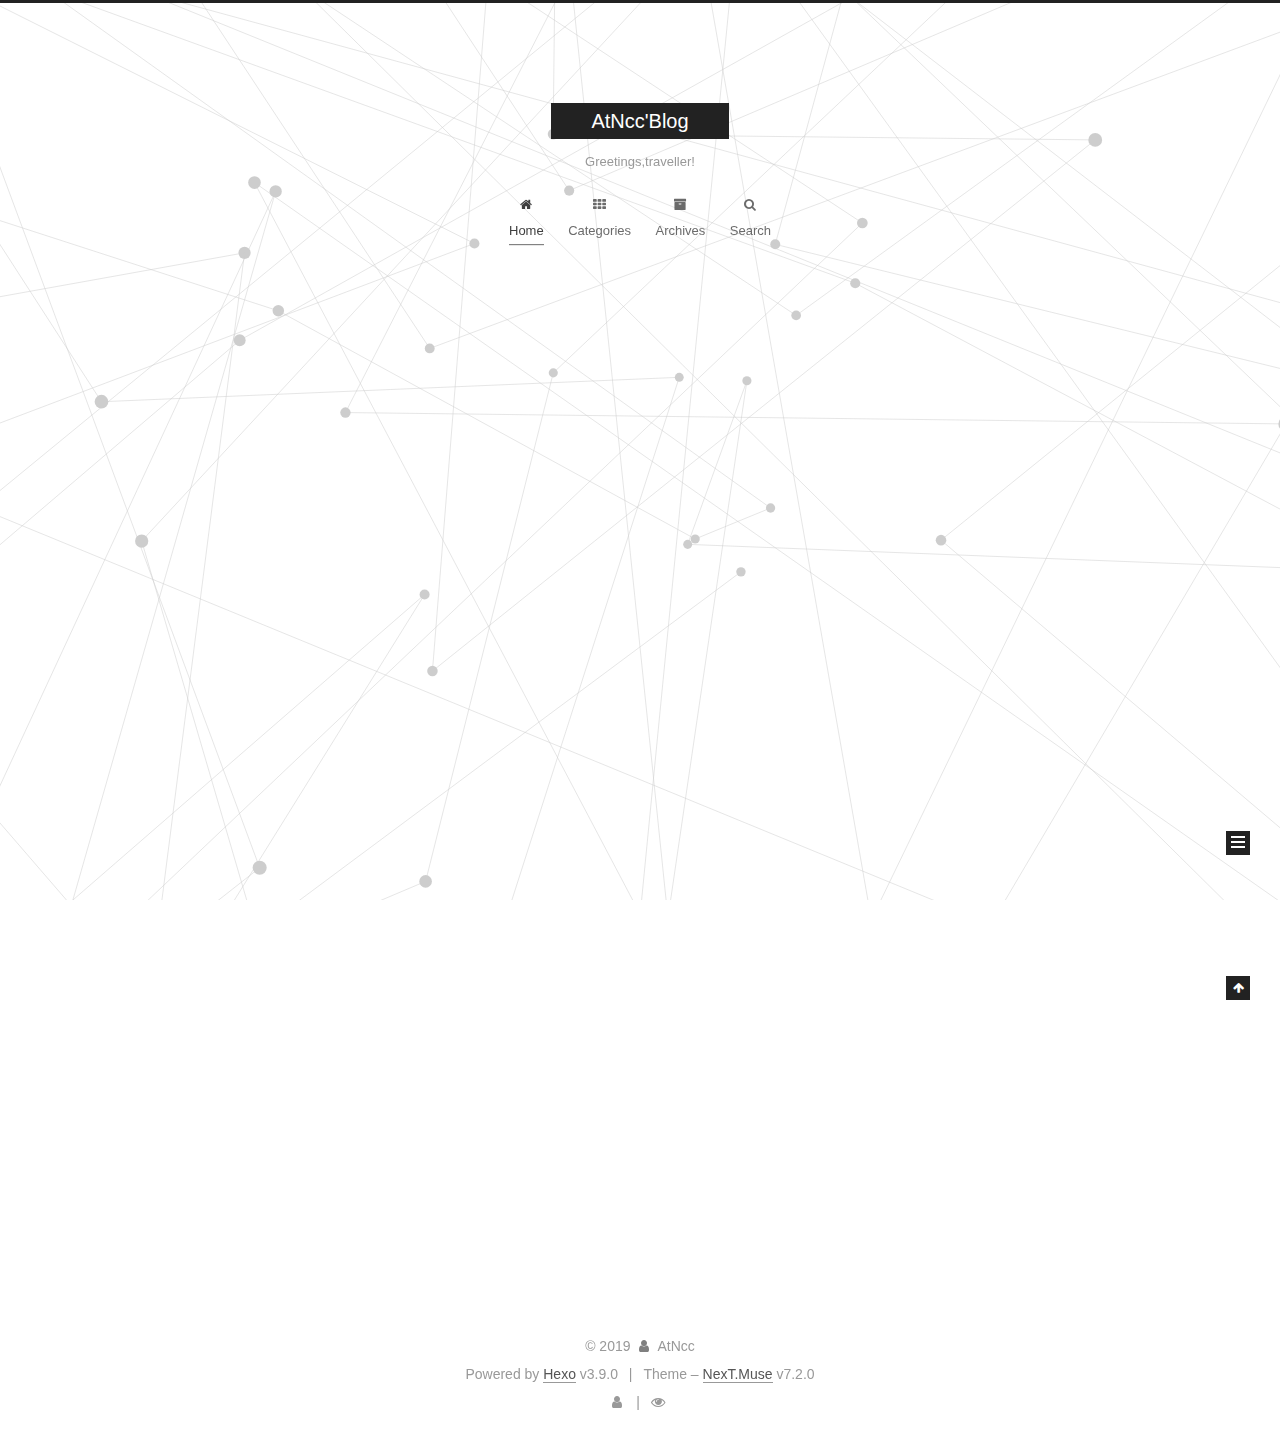
<file: index.html>
<!DOCTYPE html>












  


<html class="theme-next muse use-motion" lang>
<head><meta name="generator" content="Hexo 3.9.0">
  <meta charset="UTF-8">
<meta http-equiv="X-UA-Compatible" content="IE=edge">
<meta name="viewport" content="width=device-width, initial-scale=1, maximum-scale=2">
<meta name="theme-color" content="#222">
















  
  
  <link rel="stylesheet" href="/lib/fancybox/source/jquery.fancybox.css">







<link rel="stylesheet" href="/lib/font-awesome/css/font-awesome.min.css?v=4.7.0">

<link rel="stylesheet" href="/css/main.css?v=7.2.0">


  <link rel="apple-touch-icon" sizes="180x180" href="/images/apple-touch-icon-next.png?v=7.2.0">


  <link rel="icon" type="image/png" sizes="32x32" href="/images/hao.png?v=7.2.0">


  <link rel="icon" type="image/png" sizes="16x16" href="/images/hao.png?v=7.2.0">


  <link rel="mask-icon" href="/images/logo.svg?v=7.2.0" color="#222">







<script id="hexo.configurations">
  var NexT = window.NexT || {};
  var CONFIG = {
    root: '/',
    scheme: 'Muse',
    version: '7.2.0',
    sidebar: {"position":"left","display":"post","offset":12,"onmobile":false,"dimmer":false},
    back2top: true,
    back2top_sidebar: false,
    fancybox: true,
    fastclick: true,
    lazyload: false,
    tabs: true,
    motion: {"enable":true,"async":false,"transition":{"post_block":"fadeIn","post_header":"slideDownIn","post_body":"slideDownIn","coll_header":"slideLeftIn","sidebar":"slideUpIn"}},
    algolia: {
      applicationID: '',
      apiKey: '',
      indexName: '',
      hits: {"per_page":10},
      labels: {"input_placeholder":"Search for Posts","hits_empty":"We didn't find any results for the search: ${query}","hits_stats":"${hits} results found in ${time} ms"}
    }
  };
</script>


  




  <meta property="og:type" content="website">
<meta property="og:title" content="AtNcc&#39;Blog">
<meta property="og:url" content="http://atn96.github.io/index.html">
<meta property="og:site_name" content="AtNcc&#39;Blog">
<meta property="og:locale" content="default">
<meta name="twitter:card" content="summary">
<meta name="twitter:title" content="AtNcc&#39;Blog">





  
  
  <link rel="canonical" href="http://atn96.github.io/">



<script id="page.configurations">
  CONFIG.page = {
    sidebar: "",
  };
</script>

  <title>AtNcc'Blog</title>
  












  <noscript>
  <style>
  .use-motion .motion-element,
  .use-motion .brand,
  .use-motion .menu-item,
  .sidebar-inner,
  .use-motion .post-block,
  .use-motion .pagination,
  .use-motion .comments,
  .use-motion .post-header,
  .use-motion .post-body,
  .use-motion .collection-title { opacity: initial; }

  .use-motion .logo,
  .use-motion .site-title,
  .use-motion .site-subtitle {
    opacity: initial;
    top: initial;
  }

  .use-motion .logo-line-before i { left: initial; }
  .use-motion .logo-line-after i { right: initial; }
  </style>
</noscript>

</head>

<body itemscope itemtype="http://schema.org/WebPage" lang="default">

  
  
    
  

  <div class="container sidebar-position-left 
  page-home">
    <div class="headband"></div>

    <header id="header" class="header" itemscope itemtype="http://schema.org/WPHeader">
      <div class="header-inner"><div class="site-brand-wrapper">
  <div class="site-meta">
    

    <div class="custom-logo-site-title">
      <a href="/" class="brand" rel="start">
        <span class="logo-line-before"><i></i></span>
        <span class="site-title">AtNcc'Blog</span>
        <span class="logo-line-after"><i></i></span>
      </a>
    </div>
    
      
        <p class="site-subtitle">Greetings,traveller!</p>
      
    
    
  </div>

  <div class="site-nav-toggle">
    <button aria-label="Toggle navigation bar">
      <span class="btn-bar"></span>
      <span class="btn-bar"></span>
      <span class="btn-bar"></span>
    </button>
  </div>
</div>



<nav class="site-nav">
  
    <ul id="menu" class="menu">
      
        
        
        
          
          <li class="menu-item menu-item-home menu-item-active">

    
    
      
    

    

    <a href="/" rel="section"><i class="menu-item-icon fa fa-fw fa-home"></i> <br>Home</a>

  </li>
        
        
        
          
          <li class="menu-item menu-item-categories">

    
    
      
    

    

    <a href="/categories/" rel="section"><i class="menu-item-icon fa fa-fw fa-th"></i> <br>Categories</a>

  </li>
        
        
        
          
          <li class="menu-item menu-item-archives">

    
    
      
    

    

    <a href="/archives/" rel="section"><i class="menu-item-icon fa fa-fw fa-archive"></i> <br>Archives</a>

  </li>

      
      
        <li class="menu-item menu-item-search">
          
            <a href="javascript:;" class="popup-trigger">
          
            
              <i class="menu-item-icon fa fa-search fa-fw"></i> <br>Search</a>
        </li>
      
    </ul>
  

  
    

  

  
    <div class="site-search">
      
  <div class="popup search-popup local-search-popup">
  <div class="local-search-header clearfix">
    <span class="search-icon">
      <i class="fa fa-search"></i>
    </span>
    <span class="popup-btn-close">
      <i class="fa fa-times-circle"></i>
    </span>
    <div class="local-search-input-wrapper">
      <input autocomplete="off" placeholder="Searching..." spellcheck="false" type="text" id="local-search-input">
    </div>
  </div>
  <div id="local-search-result"></div>
</div>



    </div>
  
</nav>



  



</div>
    </header>

    


    <main id="main" class="main">
      <div class="main-inner">
        <div class="content-wrap">
          
          <div id="content" class="content">
            
  <section id="posts" class="posts-expand">
    
      

  

  
  
  

  

  <article class="post post-type-normal" itemscope itemtype="http://schema.org/Article">
  
  
  
  <div class="post-block">
    <link itemprop="mainEntityOfPage" href="http://atn96.github.io/2019/07/05/null/">

    <span hidden itemprop="author" itemscope itemtype="http://schema.org/Person">
      <meta itemprop="name" content="AtNcc">
      <meta itemprop="description" content>
      <meta itemprop="image" content="/images/avatar.gif">
    </span>

    <span hidden itemprop="publisher" itemscope itemtype="http://schema.org/Organization">
      <meta itemprop="name" content="AtNcc'Blog">
    </span>

    
      <header class="post-header">

        
        
          <h1 class="post-title" itemprop="name headline">
                
                
                <a href="/2019/07/05/null/" class="post-title-link" itemprop="url">null</a>
              
            
          </h1>
        

        <div class="post-meta">

          
          
          

          
            <span class="post-meta-item">
              <span class="post-meta-item-icon">
                <i class="fa fa-calendar-o"></i>
              </span>
              
                <span class="post-meta-item-text">Posted on</span>
              

              
                
              

              <time title="Created: 2019-07-05 21:24:41" itemprop="dateCreated datePublished" datetime="2019-07-05T21:24:41+08:00">2019-07-05</time>
            </span>
          

          
            

            
              <span class="post-meta-item">
                <span class="post-meta-item-icon">
                  <i class="fa fa-calendar-check-o"></i>
                </span>
                
                  <span class="post-meta-item-text">Edited on</span>
                
                <time title="Modified: 2019-07-09 10:54:44" itemprop="dateModified" datetime="2019-07-09T10:54:44+08:00">2019-07-09</time>
              </span>
            
          

          

          
            
            
          

          
          

          

          <br>
          

          

          

        </div>
      </header>
    

    
    
    
    <div class="post-body" itemprop="articleBody">

      
      

      
        
          <p>空<br>空<br>如<br>也</p>
          <!--noindex-->
          
            <div class="post-button text-center">
              <a class="btn" href="/2019/07/05/null/#more" rel="contents">
                Read more &raquo;
              </a>
            </div>
          
          <!--/noindex-->
        
      
    </div>

    

    
    
    

    

    
      
    
    

    

    <footer class="post-footer">
      

      

      

      
      
        <div class="post-eof"></div>
      
    </footer>
  </div>
  
  
  
  </article>


    
      

  

  
  
  

  

  <article class="post post-type-normal" itemscope itemtype="http://schema.org/Article">
  
  
  
  <div class="post-block">
    <link itemprop="mainEntityOfPage" href="http://atn96.github.io/2019/07/05/test/">

    <span hidden itemprop="author" itemscope itemtype="http://schema.org/Person">
      <meta itemprop="name" content="AtNcc">
      <meta itemprop="description" content>
      <meta itemprop="image" content="/images/avatar.gif">
    </span>

    <span hidden itemprop="publisher" itemscope itemtype="http://schema.org/Organization">
      <meta itemprop="name" content="AtNcc'Blog">
    </span>

    
      <header class="post-header">

        
        
          <h1 class="post-title" itemprop="name headline">
                
                
                <a href="/2019/07/05/test/" class="post-title-link" itemprop="url">test</a>
              
            
          </h1>
        

        <div class="post-meta">

          
          
          

          
            <span class="post-meta-item">
              <span class="post-meta-item-icon">
                <i class="fa fa-calendar-o"></i>
              </span>
              
                <span class="post-meta-item-text">Posted on</span>
              

              
                
              

              <time title="Created: 2019-07-05 21:24:41" itemprop="dateCreated datePublished" datetime="2019-07-05T21:24:41+08:00">2019-07-05</time>
            </span>
          

          
            

            
              <span class="post-meta-item">
                <span class="post-meta-item-icon">
                  <i class="fa fa-calendar-check-o"></i>
                </span>
                
                  <span class="post-meta-item-text">Edited on</span>
                
                <time title="Modified: 2019-07-15 21:32:28" itemprop="dateModified" datetime="2019-07-15T21:32:28+08:00">2019-07-15</time>
              </span>
            
          

          

          
            
            
          

          
          

          

          <br>
          

          

          

        </div>
      </header>
    

    
    
    
    <div class="post-body" itemprop="articleBody">

      
      

      
        
          <p>testtesttesttesttesttesttesttesttesttesttesttesttesttesttesttesttest</p>
<p>testtesttesttesttesttesttesttesttesttesttesttesttesttesttesttesttest</p>
<p>testtesttesttesttesttesttesttesttesttesttesttesttesttesttesttesttest</p>
<p>testtesttesttesttesttesttesttesttesttesttesttesttesttesttesttesttest</p>
<p>testtesttesttesttesttesttesttesttesttesttesttesttesttesttesttesttest</p>
          <!--noindex-->
          
            <div class="post-button text-center">
              <a class="btn" href="/2019/07/05/test/#more" rel="contents">
                Read more &raquo;
              </a>
            </div>
          
          <!--/noindex-->
        
      
    </div>

    

    
    
    

    

    
      
    
    

    

    <footer class="post-footer">
      

      

      

      
      
        <div class="post-eof"></div>
      
    </footer>
  </div>
  
  
  
  </article>


    
  </section>

  


          </div>
          


        </div>
        
          
  
  <div class="sidebar-toggle">
    <div class="sidebar-toggle-line-wrap">
      <span class="sidebar-toggle-line sidebar-toggle-line-first"></span>
      <span class="sidebar-toggle-line sidebar-toggle-line-middle"></span>
      <span class="sidebar-toggle-line sidebar-toggle-line-last"></span>
    </div>
  </div>

  <aside id="sidebar" class="sidebar">
    <div class="sidebar-inner">

      

      

      <div class="site-overview-wrap sidebar-panel sidebar-panel-active">
        <div class="site-overview">
          <div class="site-author motion-element" itemprop="author" itemscope itemtype="http://schema.org/Person">
            
              <p class="site-author-name" itemprop="name">AtNcc</p>
              <div class="site-description motion-element" itemprop="description"></div>
          </div>

          
            <nav class="site-state motion-element">
              
                <div class="site-state-item site-state-posts">
                
                  <a href="/archives/">
                
                    <span class="site-state-item-count">2</span>
                    <span class="site-state-item-name">posts</span>
                  </a>
                </div>
              

              

              
            </nav>
          

          

          

          
            <div class="links-of-author motion-element">
              
                <span class="links-of-author-item">
                  
                  
                    
                  
                  
                    
                  
                  <a href="https://github.com/AtN96" title="GitHub &rarr; https://github.com/AtN96" rel="noopener" target="_blank"><i class="fa fa-fw fa-github"></i>GitHub</a>
                </span>
              
                <span class="links-of-author-item">
                  
                  
                    
                  
                  
                    
                  
                  <a href="mailto:atncc96@163.com" title="E-Mail &rarr; mailto:atncc96@163.com" rel="noopener" target="_blank"><i class="fa fa-fw fa-envelope"></i>E-Mail</a>
                </span>
              
            </div>
          

          

          
          

          
            
          
          

        </div>
      </div>

      

      

    </div>
  </aside>
  


        
      </div>
    </main>

    <footer id="footer" class="footer">
      <div class="footer-inner">
        <div class="copyright">&copy; <span itemprop="copyrightYear">2019</span>
  <span class="with-love" id="animate">
    <i class="fa fa-user"></i>
  </span>
  <span class="author" itemprop="copyrightHolder">AtNcc</span>

  

  
</div>


  <div class="powered-by">Powered by <a href="https://hexo.io" class="theme-link" rel="noopener" target="_blank">Hexo</a> v3.9.0</div>



  <span class="post-meta-divider">|</span>



  <div class="theme-info">Theme – <a href="https://theme-next.org" class="theme-link" rel="noopener" target="_blank">NexT.Muse</a> v7.2.0</div>




        
<div class="busuanzi-count">
  <script async src="https://busuanzi.ibruce.info/busuanzi/2.3/busuanzi.pure.mini.js"></script>

  
    <span class="post-meta-item-icon">
      <i class="fa fa-user"></i>
    </span>
    <span class="site-uv" title="Total Visitors">
      <span class="busuanzi-value" id="busuanzi_value_site_uv"></span>
    </span>
  

  
    <span class="post-meta-divider">|</span>
  

  
    <span class="post-meta-item-icon">
      <i class="fa fa-eye"></i>
    </span>
    <span class="site-pv" title="Total Views">
      <span class="busuanzi-value" id="busuanzi_value_site_pv"></span>
    </span>
  
</div>









        
      </div>
    </footer>

    
      <div class="back-to-top">
        <i class="fa fa-arrow-up"></i>
        
      </div>
    

    

    

    
  </div>

  

<script>
  if (Object.prototype.toString.call(window.Promise) !== '[object Function]') {
    window.Promise = null;
  }
</script>





  








  







  
  









  
  <script src="/lib/jquery/index.js?v=3.4.1"></script>

  
  <script src="/lib/fastclick/lib/fastclick.min.js?v=1.0.6"></script>

  
  <script src="/lib/velocity/velocity.min.js?v=1.2.1"></script>

  
  <script src="/lib/velocity/velocity.ui.min.js?v=1.2.1"></script>

  
  <script src="/lib/fancybox/source/jquery.fancybox.pack.js"></script>

  
  <script src="/lib/three/three.min.js"></script>

  
  <script src="/lib/three/canvas_lines.min.js"></script>


  


  <script src="/js/utils.js?v=7.2.0"></script>

  <script src="/js/motion.js?v=7.2.0"></script>



  
  


  <script src="/js/schemes/muse.js?v=7.2.0"></script>



  

  


  <script src="/js/next-boot.js?v=7.2.0"></script>


  

  

  

  



  
  <script>
    // Popup Window;
    var isfetched = false;
    var isXml = true;
    // Search DB path;
    var search_path = "";
    if (search_path.length === 0) {
      search_path = "search.xml";
    } else if (/json$/i.test(search_path)) {
      isXml = false;
    }
    var path = "/" + search_path;
    // monitor main search box;

    var onPopupClose = function (e) {
      $('.popup').hide();
      $('#local-search-input').val('');
      $('.search-result-list').remove();
      $('#no-result').remove();
      $(".local-search-pop-overlay").remove();
      $('body').css('overflow', '');
    }

    function proceedsearch() {
      $("body")
        .append('<div class="search-popup-overlay local-search-pop-overlay"></div>')
        .css('overflow', 'hidden');
      $('.search-popup-overlay').click(onPopupClose);
      $('.popup').toggle();
      var $localSearchInput = $('#local-search-input');
      $localSearchInput.attr("autocapitalize", "none");
      $localSearchInput.attr("autocorrect", "off");
      $localSearchInput.focus();
    }

    // search function;
    var searchFunc = function(path, search_id, content_id) {
      'use strict';

      // start loading animation
      $("body")
        .append('<div class="search-popup-overlay local-search-pop-overlay">' +
          '<div id="search-loading-icon">' +
          '<i class="fa fa-spinner fa-pulse fa-5x fa-fw"></i>' +
          '</div>' +
          '</div>')
        .css('overflow', 'hidden');
      $("#search-loading-icon").css('margin', '20% auto 0 auto').css('text-align', 'center');

      
        // ref: https://github.com/ForbesLindesay/unescape-html
        var unescapeHtml = function(html) {
          return String(html)
            .replace(/&quot;/g, '"')
            .replace(/&#39;/g, '\'')
            .replace(/&#x3A;/g, ':')
            // replace all the other &#x; chars
            .replace(/&#(\d+);/g, function (m, p) { return String.fromCharCode(p); })
            .replace(/&lt;/g, '<')
            .replace(/&gt;/g, '>')
            .replace(/&amp;/g, '&');
        };
      

      $.ajax({
        url: path,
        dataType: isXml ? "xml" : "json",
        async: true,
        success: function(res) {
          // get the contents from search data
          isfetched = true;
          $('.popup').detach().appendTo('.header-inner');
          var datas = isXml ? $("entry", res).map(function() {
            return {
              title: $("title", this).text(),
              content: $("content",this).text(),
              url: $("url" , this).text()
            };
          }).get() : res;
          var input = document.getElementById(search_id);
          var resultContent = document.getElementById(content_id);
          var inputEventFunction = function() {
            var searchText = input.value.trim().toLowerCase();
            var keywords = searchText.split(/[\s\-]+/);
            if (keywords.length > 1) {
              keywords.push(searchText);
            }
            var resultItems = [];
            if (searchText.length > 0) {
              // perform local searching
              datas.forEach(function(data) {
                var isMatch = false;
                var hitCount = 0;
                var searchTextCount = 0;
                var title = data.title.trim();
                var titleInLowerCase = title.toLowerCase();
                var content = data.content.trim().replace(/<[^>]+>/g,"");
                
                content = unescapeHtml(content);
                
                var contentInLowerCase = content.toLowerCase();
                var articleUrl = decodeURIComponent(data.url).replace(/\/{2,}/g, '/');
                var indexOfTitle = [];
                var indexOfContent = [];
                // only match articles with not empty titles
                if(title != '') {
                  keywords.forEach(function(keyword) {
                    function getIndexByWord(word, text, caseSensitive) {
                      var wordLen = word.length;
                      if (wordLen === 0) {
                        return [];
                      }
                      var startPosition = 0, position = [], index = [];
                      if (!caseSensitive) {
                        text = text.toLowerCase();
                        word = word.toLowerCase();
                      }
                      while ((position = text.indexOf(word, startPosition)) > -1) {
                        index.push({position: position, word: word});
                        startPosition = position + wordLen;
                      }
                      return index;
                    }

                    indexOfTitle = indexOfTitle.concat(getIndexByWord(keyword, titleInLowerCase, false));
                    indexOfContent = indexOfContent.concat(getIndexByWord(keyword, contentInLowerCase, false));
                  });
                  if (indexOfTitle.length > 0 || indexOfContent.length > 0) {
                    isMatch = true;
                    hitCount = indexOfTitle.length + indexOfContent.length;
                  }
                }

                // show search results

                if (isMatch) {
                  // sort index by position of keyword

                  [indexOfTitle, indexOfContent].forEach(function (index) {
                    index.sort(function (itemLeft, itemRight) {
                      if (itemRight.position !== itemLeft.position) {
                        return itemRight.position - itemLeft.position;
                      } else {
                        return itemLeft.word.length - itemRight.word.length;
                      }
                    });
                  });

                  // merge hits into slices

                  function mergeIntoSlice(text, start, end, index) {
                    var item = index[index.length - 1];
                    var position = item.position;
                    var word = item.word;
                    var hits = [];
                    var searchTextCountInSlice = 0;
                    while (position + word.length <= end && index.length != 0) {
                      if (word === searchText) {
                        searchTextCountInSlice++;
                      }
                      hits.push({position: position, length: word.length});
                      var wordEnd = position + word.length;

                      // move to next position of hit

                      index.pop();
                      while (index.length != 0) {
                        item = index[index.length - 1];
                        position = item.position;
                        word = item.word;
                        if (wordEnd > position) {
                          index.pop();
                        } else {
                          break;
                        }
                      }
                    }
                    searchTextCount += searchTextCountInSlice;
                    return {
                      hits: hits,
                      start: start,
                      end: end,
                      searchTextCount: searchTextCountInSlice
                    };
                  }

                  var slicesOfTitle = [];
                  if (indexOfTitle.length != 0) {
                    slicesOfTitle.push(mergeIntoSlice(title, 0, title.length, indexOfTitle));
                  }

                  var slicesOfContent = [];
                  while (indexOfContent.length != 0) {
                    var item = indexOfContent[indexOfContent.length - 1];
                    var position = item.position;
                    var word = item.word;
                    // cut out 100 characters
                    var start = position - 20;
                    var end = position + 80;
                    if(start < 0){
                      start = 0;
                    }
                    if (end < position + word.length) {
                      end = position + word.length;
                    }
                    if(end > content.length){
                      end = content.length;
                    }
                    slicesOfContent.push(mergeIntoSlice(content, start, end, indexOfContent));
                  }

                  // sort slices in content by search text's count and hits' count

                  slicesOfContent.sort(function (sliceLeft, sliceRight) {
                    if (sliceLeft.searchTextCount !== sliceRight.searchTextCount) {
                      return sliceRight.searchTextCount - sliceLeft.searchTextCount;
                    } else if (sliceLeft.hits.length !== sliceRight.hits.length) {
                      return sliceRight.hits.length - sliceLeft.hits.length;
                    } else {
                      return sliceLeft.start - sliceRight.start;
                    }
                  });

                  // select top N slices in content

                  var upperBound = parseInt('-1');
                  if (upperBound >= 0) {
                    slicesOfContent = slicesOfContent.slice(0, upperBound);
                  }

                  // highlight title and content

                  function highlightKeyword(text, slice) {
                    var result = '';
                    var prevEnd = slice.start;
                    slice.hits.forEach(function (hit) {
                      result += text.substring(prevEnd, hit.position);
                      var end = hit.position + hit.length;
                      result += '<b class="search-keyword">' + text.substring(hit.position, end) + '</b>';
                      prevEnd = end;
                    });
                    result += text.substring(prevEnd, slice.end);
                    return result;
                  }

                  var resultItem = '';

                  if (slicesOfTitle.length != 0) {
                    resultItem += "<li><a href='" + articleUrl + "' class='search-result-title'>" + highlightKeyword(title, slicesOfTitle[0]) + "</a>";
                  } else {
                    resultItem += "<li><a href='" + articleUrl + "' class='search-result-title'>" + title + "</a>";
                  }

                  slicesOfContent.forEach(function (slice) {
                    resultItem += "<a href='" + articleUrl + "'>" +
                      "<p class=\"search-result\">" + highlightKeyword(content, slice) +
                      "...</p>" + "</a>";
                  });

                  resultItem += "</li>";
                  resultItems.push({
                    item: resultItem,
                    searchTextCount: searchTextCount,
                    hitCount: hitCount,
                    id: resultItems.length
                  });
                }
              })
            };
            if (keywords.length === 1 && keywords[0] === "") {
              resultContent.innerHTML = '<div id="no-result"><i class="fa fa-search fa-5x"></i></div>'
            } else if (resultItems.length === 0) {
              resultContent.innerHTML = '<div id="no-result"><i class="fa fa-frown-o fa-5x"></i></div>'
            } else {
              resultItems.sort(function (resultLeft, resultRight) {
                if (resultLeft.searchTextCount !== resultRight.searchTextCount) {
                  return resultRight.searchTextCount - resultLeft.searchTextCount;
                } else if (resultLeft.hitCount !== resultRight.hitCount) {
                  return resultRight.hitCount - resultLeft.hitCount;
                } else {
                  return resultRight.id - resultLeft.id;
                }
              });
              var searchResultList = '<ul class=\"search-result-list\">';
              resultItems.forEach(function (result) {
                searchResultList += result.item;
              })
              searchResultList += "</ul>";
              resultContent.innerHTML = searchResultList;
            }
          }

          if ('auto' === 'auto') {
            input.addEventListener('input', inputEventFunction);
          } else {
            $('.search-icon').click(inputEventFunction);
            input.addEventListener('keypress', function (event) {
              if (event.keyCode === 13) {
                inputEventFunction();
              }
            });
          }

          // remove loading animation
          $(".local-search-pop-overlay").remove();
          $('body').css('overflow', '');

          proceedsearch();
        }
      });
    }

    // handle and trigger popup window;
    $('.popup-trigger').click(function(e) {
      e.stopPropagation();
      if (isfetched === false) {
        searchFunc(path, 'local-search-input', 'local-search-result');
      } else {
        proceedsearch();
      };
    });

    $('.popup-btn-close').click(onPopupClose);
    $('.popup').click(function(e){
      e.stopPropagation();
    });
    $(document).on('keyup', function (event) {
      var shouldDismissSearchPopup = event.which === 27 &&
        $('.search-popup').is(':visible');
      if (shouldDismissSearchPopup) {
        onPopupClose();
      }
    });
  </script>





  

  

  

  

  

  
  <script>
    (function(){
      var bp = document.createElement('script');
      var curProtocol = window.location.protocol.split(':')[0];
      bp.src = (curProtocol === 'https') ? 'https://zz.bdstatic.com/linksubmit/push.js' : 'http://push.zhanzhang.baidu.com/push.js';
      var s = document.getElementsByTagName("script")[0];
      s.parentNode.insertBefore(bp, s);
    })();
  </script>


  

  

  

  

  
  
  
  <script src="/lib/bookmark/bookmark.min.js?v=1.0"></script>
  <script>
  
    bookmark.loadBookmark();
  
  </script>


  

  

  

</body>
</html>
</file>
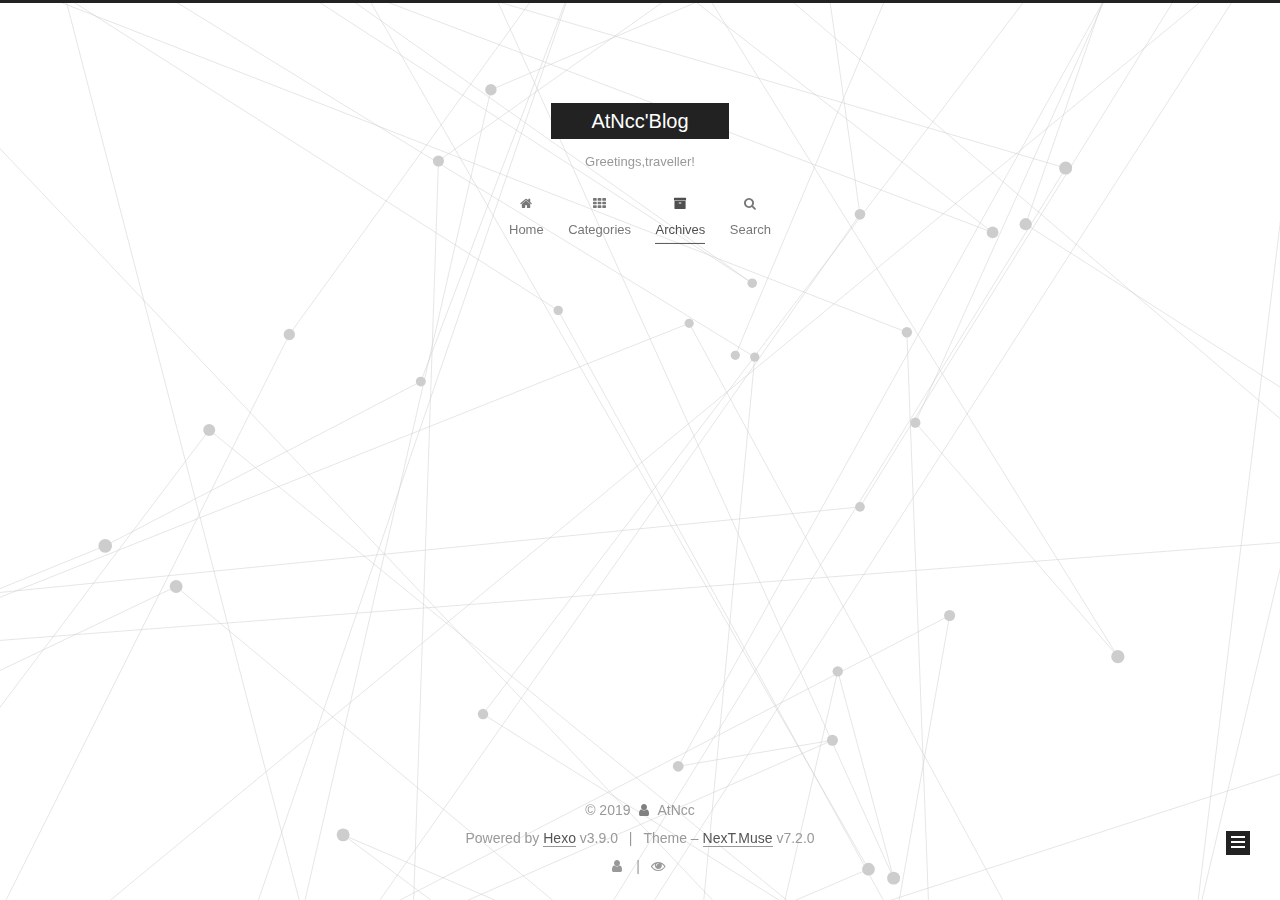
<file: archives/index.html>
<!DOCTYPE html>












  


<html class="theme-next muse use-motion" lang>
<head><meta name="generator" content="Hexo 3.9.0">
  <meta charset="UTF-8">
<meta http-equiv="X-UA-Compatible" content="IE=edge">
<meta name="viewport" content="width=device-width, initial-scale=1, maximum-scale=2">
<meta name="theme-color" content="#222">
















  
  
  <link rel="stylesheet" href="/lib/fancybox/source/jquery.fancybox.css">







<link rel="stylesheet" href="/lib/font-awesome/css/font-awesome.min.css?v=4.7.0">

<link rel="stylesheet" href="/css/main.css?v=7.2.0">


  <link rel="apple-touch-icon" sizes="180x180" href="/images/apple-touch-icon-next.png?v=7.2.0">


  <link rel="icon" type="image/png" sizes="32x32" href="/images/hao.png?v=7.2.0">


  <link rel="icon" type="image/png" sizes="16x16" href="/images/hao.png?v=7.2.0">


  <link rel="mask-icon" href="/images/logo.svg?v=7.2.0" color="#222">







<script id="hexo.configurations">
  var NexT = window.NexT || {};
  var CONFIG = {
    root: '/',
    scheme: 'Muse',
    version: '7.2.0',
    sidebar: {"position":"left","display":"post","offset":12,"onmobile":false,"dimmer":false},
    back2top: true,
    back2top_sidebar: false,
    fancybox: true,
    fastclick: true,
    lazyload: false,
    tabs: true,
    motion: {"enable":true,"async":false,"transition":{"post_block":"fadeIn","post_header":"slideDownIn","post_body":"slideDownIn","coll_header":"slideLeftIn","sidebar":"slideUpIn"}},
    algolia: {
      applicationID: '',
      apiKey: '',
      indexName: '',
      hits: {"per_page":10},
      labels: {"input_placeholder":"Search for Posts","hits_empty":"We didn't find any results for the search: ${query}","hits_stats":"${hits} results found in ${time} ms"}
    }
  };
</script>


  




  <meta property="og:type" content="website">
<meta property="og:title" content="AtNcc&#39;Blog">
<meta property="og:url" content="http://atn96.github.io/archives/index.html">
<meta property="og:site_name" content="AtNcc&#39;Blog">
<meta property="og:locale" content="default">
<meta name="twitter:card" content="summary">
<meta name="twitter:title" content="AtNcc&#39;Blog">





  
  
  <link rel="canonical" href="http://atn96.github.io/archives/">



<script id="page.configurations">
  CONFIG.page = {
    sidebar: "",
  };
</script>

  <title>Archive | AtNcc'Blog</title>
  












  <noscript>
  <style>
  .use-motion .motion-element,
  .use-motion .brand,
  .use-motion .menu-item,
  .sidebar-inner,
  .use-motion .post-block,
  .use-motion .pagination,
  .use-motion .comments,
  .use-motion .post-header,
  .use-motion .post-body,
  .use-motion .collection-title { opacity: initial; }

  .use-motion .logo,
  .use-motion .site-title,
  .use-motion .site-subtitle {
    opacity: initial;
    top: initial;
  }

  .use-motion .logo-line-before i { left: initial; }
  .use-motion .logo-line-after i { right: initial; }
  </style>
</noscript>

</head>

<body itemscope itemtype="http://schema.org/WebPage" lang="default">

  
  
    
  

  <div class="container sidebar-position-left page-archive">
    <div class="headband"></div>

    <header id="header" class="header" itemscope itemtype="http://schema.org/WPHeader">
      <div class="header-inner"><div class="site-brand-wrapper">
  <div class="site-meta">
    

    <div class="custom-logo-site-title">
      <a href="/" class="brand" rel="start">
        <span class="logo-line-before"><i></i></span>
        <span class="site-title">AtNcc'Blog</span>
        <span class="logo-line-after"><i></i></span>
      </a>
    </div>
    
      
        <p class="site-subtitle">Greetings,traveller!</p>
      
    
    
  </div>

  <div class="site-nav-toggle">
    <button aria-label="Toggle navigation bar">
      <span class="btn-bar"></span>
      <span class="btn-bar"></span>
      <span class="btn-bar"></span>
    </button>
  </div>
</div>



<nav class="site-nav">
  
    <ul id="menu" class="menu">
      
        
        
        
          
          <li class="menu-item menu-item-home">

    
    
      
    

    

    <a href="/" rel="section"><i class="menu-item-icon fa fa-fw fa-home"></i> <br>Home</a>

  </li>
        
        
        
          
          <li class="menu-item menu-item-categories">

    
    
      
    

    

    <a href="/categories/" rel="section"><i class="menu-item-icon fa fa-fw fa-th"></i> <br>Categories</a>

  </li>
        
        
        
          
          <li class="menu-item menu-item-archives menu-item-active">

    
    
      
    

    

    <a href="/archives/" rel="section"><i class="menu-item-icon fa fa-fw fa-archive"></i> <br>Archives</a>

  </li>

      
      
        <li class="menu-item menu-item-search">
          
            <a href="javascript:;" class="popup-trigger">
          
            
              <i class="menu-item-icon fa fa-search fa-fw"></i> <br>Search</a>
        </li>
      
    </ul>
  

  
    

    
    
      
      
    
      
      
    
      
      
    
    

  


  

  
    <div class="site-search">
      
  <div class="popup search-popup local-search-popup">
  <div class="local-search-header clearfix">
    <span class="search-icon">
      <i class="fa fa-search"></i>
    </span>
    <span class="popup-btn-close">
      <i class="fa fa-times-circle"></i>
    </span>
    <div class="local-search-input-wrapper">
      <input autocomplete="off" placeholder="Searching..." spellcheck="false" type="text" id="local-search-input">
    </div>
  </div>
  <div id="local-search-result"></div>
</div>



    </div>
  
</nav>



  



</div>
    </header>

    


    <main id="main" class="main">
      <div class="main-inner">
        <div class="content-wrap">
          
          <div id="content" class="content">
            

  
  
  
  <div class="post-block archive">
    <div id="posts" class="posts-collapse">
      <span class="archive-move-on"></span>

      
      <span class="archive-page-counter">
        
        
        
          
        
        Um..! 2 posts in total. Keep on posting.
      </span>
      

      

        
        
        

        
          
          <div class="collection-title">
            <h1 class="archive-year" id="archive-year-2019">2019</h1>
          </div>
        
        

        

  <article class="post post-type-normal" itemscope itemtype="http://schema.org/Article">
    <header class="post-header">

      <h2 class="post-title">
        
          <a class="post-title-link" href="/2019/07/05/null/" itemprop="url">
            
              <span itemprop="name">null</span>
            
          </a>
        
      </h2>

      <div class="post-meta">
        <time class="post-time" itemprop="dateCreated" datetime="2019-07-05T21:24:41+08:00" content="2019-07-05">
          07-05
        </time>
      </div>

    </header>
  </article>



      

        
        
        

        
        

        

  <article class="post post-type-normal" itemscope itemtype="http://schema.org/Article">
    <header class="post-header">

      <h2 class="post-title">
        
          <a class="post-title-link" href="/2019/07/05/test/" itemprop="url">
            
              <span itemprop="name">test</span>
            
          </a>
        
      </h2>

      <div class="post-meta">
        <time class="post-time" itemprop="dateCreated" datetime="2019-07-05T21:24:41+08:00" content="2019-07-05">
          07-05
        </time>
      </div>

    </header>
  </article>



      

    </div>
  </div>
  
  
  

  



          </div>
          


        </div>
        
          
  
  <div class="sidebar-toggle">
    <div class="sidebar-toggle-line-wrap">
      <span class="sidebar-toggle-line sidebar-toggle-line-first"></span>
      <span class="sidebar-toggle-line sidebar-toggle-line-middle"></span>
      <span class="sidebar-toggle-line sidebar-toggle-line-last"></span>
    </div>
  </div>

  <aside id="sidebar" class="sidebar">
    <div class="sidebar-inner">

      

      

      <div class="site-overview-wrap sidebar-panel sidebar-panel-active">
        <div class="site-overview">
          <div class="site-author motion-element" itemprop="author" itemscope itemtype="http://schema.org/Person">
            
              <p class="site-author-name" itemprop="name">AtNcc</p>
              <div class="site-description motion-element" itemprop="description"></div>
          </div>

          
            <nav class="site-state motion-element">
              
                <div class="site-state-item site-state-posts">
                
                  <a href="/archives/">
                
                    <span class="site-state-item-count">2</span>
                    <span class="site-state-item-name">posts</span>
                  </a>
                </div>
              

              

              
            </nav>
          

          

          

          
            <div class="links-of-author motion-element">
              
                <span class="links-of-author-item">
                  
                  
                    
                  
                  
                    
                  
                  <a href="https://github.com/AtN96" title="GitHub &rarr; https://github.com/AtN96" rel="noopener" target="_blank"><i class="fa fa-fw fa-github"></i>GitHub</a>
                </span>
              
                <span class="links-of-author-item">
                  
                  
                    
                  
                  
                    
                  
                  <a href="mailto:atncc96@163.com" title="E-Mail &rarr; mailto:atncc96@163.com" rel="noopener" target="_blank"><i class="fa fa-fw fa-envelope"></i>E-Mail</a>
                </span>
              
            </div>
          

          

          
          

          
            
          
          

        </div>
      </div>

      

      

    </div>
  </aside>
  


        
      </div>
    </main>

    <footer id="footer" class="footer">
      <div class="footer-inner">
        <div class="copyright">&copy; <span itemprop="copyrightYear">2019</span>
  <span class="with-love" id="animate">
    <i class="fa fa-user"></i>
  </span>
  <span class="author" itemprop="copyrightHolder">AtNcc</span>

  

  
</div>


  <div class="powered-by">Powered by <a href="https://hexo.io" class="theme-link" rel="noopener" target="_blank">Hexo</a> v3.9.0</div>



  <span class="post-meta-divider">|</span>



  <div class="theme-info">Theme – <a href="https://theme-next.org" class="theme-link" rel="noopener" target="_blank">NexT.Muse</a> v7.2.0</div>




        
<div class="busuanzi-count">
  <script async src="https://busuanzi.ibruce.info/busuanzi/2.3/busuanzi.pure.mini.js"></script>

  
    <span class="post-meta-item-icon">
      <i class="fa fa-user"></i>
    </span>
    <span class="site-uv" title="Total Visitors">
      <span class="busuanzi-value" id="busuanzi_value_site_uv"></span>
    </span>
  

  
    <span class="post-meta-divider">|</span>
  

  
    <span class="post-meta-item-icon">
      <i class="fa fa-eye"></i>
    </span>
    <span class="site-pv" title="Total Views">
      <span class="busuanzi-value" id="busuanzi_value_site_pv"></span>
    </span>
  
</div>









        
      </div>
    </footer>

    
      <div class="back-to-top">
        <i class="fa fa-arrow-up"></i>
        
      </div>
    

    

    

    
  </div>

  

<script>
  if (Object.prototype.toString.call(window.Promise) !== '[object Function]') {
    window.Promise = null;
  }
</script>





  








  







  
  









  
  <script src="/lib/jquery/index.js?v=3.4.1"></script>

  
  <script src="/lib/fastclick/lib/fastclick.min.js?v=1.0.6"></script>

  
  <script src="/lib/velocity/velocity.min.js?v=1.2.1"></script>

  
  <script src="/lib/velocity/velocity.ui.min.js?v=1.2.1"></script>

  
  <script src="/lib/fancybox/source/jquery.fancybox.pack.js"></script>

  
  <script src="/lib/three/three.min.js"></script>

  
  <script src="/lib/three/canvas_lines.min.js"></script>


  


  <script src="/js/utils.js?v=7.2.0"></script>

  <script src="/js/motion.js?v=7.2.0"></script>



  
  


  <script src="/js/schemes/muse.js?v=7.2.0"></script>



  

  


  <script src="/js/next-boot.js?v=7.2.0"></script>


  

  

  

  



  
  <script>
    // Popup Window;
    var isfetched = false;
    var isXml = true;
    // Search DB path;
    var search_path = "";
    if (search_path.length === 0) {
      search_path = "search.xml";
    } else if (/json$/i.test(search_path)) {
      isXml = false;
    }
    var path = "/" + search_path;
    // monitor main search box;

    var onPopupClose = function (e) {
      $('.popup').hide();
      $('#local-search-input').val('');
      $('.search-result-list').remove();
      $('#no-result').remove();
      $(".local-search-pop-overlay").remove();
      $('body').css('overflow', '');
    }

    function proceedsearch() {
      $("body")
        .append('<div class="search-popup-overlay local-search-pop-overlay"></div>')
        .css('overflow', 'hidden');
      $('.search-popup-overlay').click(onPopupClose);
      $('.popup').toggle();
      var $localSearchInput = $('#local-search-input');
      $localSearchInput.attr("autocapitalize", "none");
      $localSearchInput.attr("autocorrect", "off");
      $localSearchInput.focus();
    }

    // search function;
    var searchFunc = function(path, search_id, content_id) {
      'use strict';

      // start loading animation
      $("body")
        .append('<div class="search-popup-overlay local-search-pop-overlay">' +
          '<div id="search-loading-icon">' +
          '<i class="fa fa-spinner fa-pulse fa-5x fa-fw"></i>' +
          '</div>' +
          '</div>')
        .css('overflow', 'hidden');
      $("#search-loading-icon").css('margin', '20% auto 0 auto').css('text-align', 'center');

      
        // ref: https://github.com/ForbesLindesay/unescape-html
        var unescapeHtml = function(html) {
          return String(html)
            .replace(/&quot;/g, '"')
            .replace(/&#39;/g, '\'')
            .replace(/&#x3A;/g, ':')
            // replace all the other &#x; chars
            .replace(/&#(\d+);/g, function (m, p) { return String.fromCharCode(p); })
            .replace(/&lt;/g, '<')
            .replace(/&gt;/g, '>')
            .replace(/&amp;/g, '&');
        };
      

      $.ajax({
        url: path,
        dataType: isXml ? "xml" : "json",
        async: true,
        success: function(res) {
          // get the contents from search data
          isfetched = true;
          $('.popup').detach().appendTo('.header-inner');
          var datas = isXml ? $("entry", res).map(function() {
            return {
              title: $("title", this).text(),
              content: $("content",this).text(),
              url: $("url" , this).text()
            };
          }).get() : res;
          var input = document.getElementById(search_id);
          var resultContent = document.getElementById(content_id);
          var inputEventFunction = function() {
            var searchText = input.value.trim().toLowerCase();
            var keywords = searchText.split(/[\s\-]+/);
            if (keywords.length > 1) {
              keywords.push(searchText);
            }
            var resultItems = [];
            if (searchText.length > 0) {
              // perform local searching
              datas.forEach(function(data) {
                var isMatch = false;
                var hitCount = 0;
                var searchTextCount = 0;
                var title = data.title.trim();
                var titleInLowerCase = title.toLowerCase();
                var content = data.content.trim().replace(/<[^>]+>/g,"");
                
                content = unescapeHtml(content);
                
                var contentInLowerCase = content.toLowerCase();
                var articleUrl = decodeURIComponent(data.url).replace(/\/{2,}/g, '/');
                var indexOfTitle = [];
                var indexOfContent = [];
                // only match articles with not empty titles
                if(title != '') {
                  keywords.forEach(function(keyword) {
                    function getIndexByWord(word, text, caseSensitive) {
                      var wordLen = word.length;
                      if (wordLen === 0) {
                        return [];
                      }
                      var startPosition = 0, position = [], index = [];
                      if (!caseSensitive) {
                        text = text.toLowerCase();
                        word = word.toLowerCase();
                      }
                      while ((position = text.indexOf(word, startPosition)) > -1) {
                        index.push({position: position, word: word});
                        startPosition = position + wordLen;
                      }
                      return index;
                    }

                    indexOfTitle = indexOfTitle.concat(getIndexByWord(keyword, titleInLowerCase, false));
                    indexOfContent = indexOfContent.concat(getIndexByWord(keyword, contentInLowerCase, false));
                  });
                  if (indexOfTitle.length > 0 || indexOfContent.length > 0) {
                    isMatch = true;
                    hitCount = indexOfTitle.length + indexOfContent.length;
                  }
                }

                // show search results

                if (isMatch) {
                  // sort index by position of keyword

                  [indexOfTitle, indexOfContent].forEach(function (index) {
                    index.sort(function (itemLeft, itemRight) {
                      if (itemRight.position !== itemLeft.position) {
                        return itemRight.position - itemLeft.position;
                      } else {
                        return itemLeft.word.length - itemRight.word.length;
                      }
                    });
                  });

                  // merge hits into slices

                  function mergeIntoSlice(text, start, end, index) {
                    var item = index[index.length - 1];
                    var position = item.position;
                    var word = item.word;
                    var hits = [];
                    var searchTextCountInSlice = 0;
                    while (position + word.length <= end && index.length != 0) {
                      if (word === searchText) {
                        searchTextCountInSlice++;
                      }
                      hits.push({position: position, length: word.length});
                      var wordEnd = position + word.length;

                      // move to next position of hit

                      index.pop();
                      while (index.length != 0) {
                        item = index[index.length - 1];
                        position = item.position;
                        word = item.word;
                        if (wordEnd > position) {
                          index.pop();
                        } else {
                          break;
                        }
                      }
                    }
                    searchTextCount += searchTextCountInSlice;
                    return {
                      hits: hits,
                      start: start,
                      end: end,
                      searchTextCount: searchTextCountInSlice
                    };
                  }

                  var slicesOfTitle = [];
                  if (indexOfTitle.length != 0) {
                    slicesOfTitle.push(mergeIntoSlice(title, 0, title.length, indexOfTitle));
                  }

                  var slicesOfContent = [];
                  while (indexOfContent.length != 0) {
                    var item = indexOfContent[indexOfContent.length - 1];
                    var position = item.position;
                    var word = item.word;
                    // cut out 100 characters
                    var start = position - 20;
                    var end = position + 80;
                    if(start < 0){
                      start = 0;
                    }
                    if (end < position + word.length) {
                      end = position + word.length;
                    }
                    if(end > content.length){
                      end = content.length;
                    }
                    slicesOfContent.push(mergeIntoSlice(content, start, end, indexOfContent));
                  }

                  // sort slices in content by search text's count and hits' count

                  slicesOfContent.sort(function (sliceLeft, sliceRight) {
                    if (sliceLeft.searchTextCount !== sliceRight.searchTextCount) {
                      return sliceRight.searchTextCount - sliceLeft.searchTextCount;
                    } else if (sliceLeft.hits.length !== sliceRight.hits.length) {
                      return sliceRight.hits.length - sliceLeft.hits.length;
                    } else {
                      return sliceLeft.start - sliceRight.start;
                    }
                  });

                  // select top N slices in content

                  var upperBound = parseInt('-1');
                  if (upperBound >= 0) {
                    slicesOfContent = slicesOfContent.slice(0, upperBound);
                  }

                  // highlight title and content

                  function highlightKeyword(text, slice) {
                    var result = '';
                    var prevEnd = slice.start;
                    slice.hits.forEach(function (hit) {
                      result += text.substring(prevEnd, hit.position);
                      var end = hit.position + hit.length;
                      result += '<b class="search-keyword">' + text.substring(hit.position, end) + '</b>';
                      prevEnd = end;
                    });
                    result += text.substring(prevEnd, slice.end);
                    return result;
                  }

                  var resultItem = '';

                  if (slicesOfTitle.length != 0) {
                    resultItem += "<li><a href='" + articleUrl + "' class='search-result-title'>" + highlightKeyword(title, slicesOfTitle[0]) + "</a>";
                  } else {
                    resultItem += "<li><a href='" + articleUrl + "' class='search-result-title'>" + title + "</a>";
                  }

                  slicesOfContent.forEach(function (slice) {
                    resultItem += "<a href='" + articleUrl + "'>" +
                      "<p class=\"search-result\">" + highlightKeyword(content, slice) +
                      "...</p>" + "</a>";
                  });

                  resultItem += "</li>";
                  resultItems.push({
                    item: resultItem,
                    searchTextCount: searchTextCount,
                    hitCount: hitCount,
                    id: resultItems.length
                  });
                }
              })
            };
            if (keywords.length === 1 && keywords[0] === "") {
              resultContent.innerHTML = '<div id="no-result"><i class="fa fa-search fa-5x"></i></div>'
            } else if (resultItems.length === 0) {
              resultContent.innerHTML = '<div id="no-result"><i class="fa fa-frown-o fa-5x"></i></div>'
            } else {
              resultItems.sort(function (resultLeft, resultRight) {
                if (resultLeft.searchTextCount !== resultRight.searchTextCount) {
                  return resultRight.searchTextCount - resultLeft.searchTextCount;
                } else if (resultLeft.hitCount !== resultRight.hitCount) {
                  return resultRight.hitCount - resultLeft.hitCount;
                } else {
                  return resultRight.id - resultLeft.id;
                }
              });
              var searchResultList = '<ul class=\"search-result-list\">';
              resultItems.forEach(function (result) {
                searchResultList += result.item;
              })
              searchResultList += "</ul>";
              resultContent.innerHTML = searchResultList;
            }
          }

          if ('auto' === 'auto') {
            input.addEventListener('input', inputEventFunction);
          } else {
            $('.search-icon').click(inputEventFunction);
            input.addEventListener('keypress', function (event) {
              if (event.keyCode === 13) {
                inputEventFunction();
              }
            });
          }

          // remove loading animation
          $(".local-search-pop-overlay").remove();
          $('body').css('overflow', '');

          proceedsearch();
        }
      });
    }

    // handle and trigger popup window;
    $('.popup-trigger').click(function(e) {
      e.stopPropagation();
      if (isfetched === false) {
        searchFunc(path, 'local-search-input', 'local-search-result');
      } else {
        proceedsearch();
      };
    });

    $('.popup-btn-close').click(onPopupClose);
    $('.popup').click(function(e){
      e.stopPropagation();
    });
    $(document).on('keyup', function (event) {
      var shouldDismissSearchPopup = event.which === 27 &&
        $('.search-popup').is(':visible');
      if (shouldDismissSearchPopup) {
        onPopupClose();
      }
    });
  </script>





  

  

  

  

  

  
  <script>
    (function(){
      var bp = document.createElement('script');
      var curProtocol = window.location.protocol.split(':')[0];
      bp.src = (curProtocol === 'https') ? 'https://zz.bdstatic.com/linksubmit/push.js' : 'http://push.zhanzhang.baidu.com/push.js';
      var s = document.getElementsByTagName("script")[0];
      s.parentNode.insertBefore(bp, s);
    })();
  </script>


  

  

  

  

  
  
  
  <script src="/lib/bookmark/bookmark.min.js?v=1.0"></script>
  <script>
  
    bookmark.loadBookmark();
  
  </script>


  

  

  

</body>
</html>
</file>
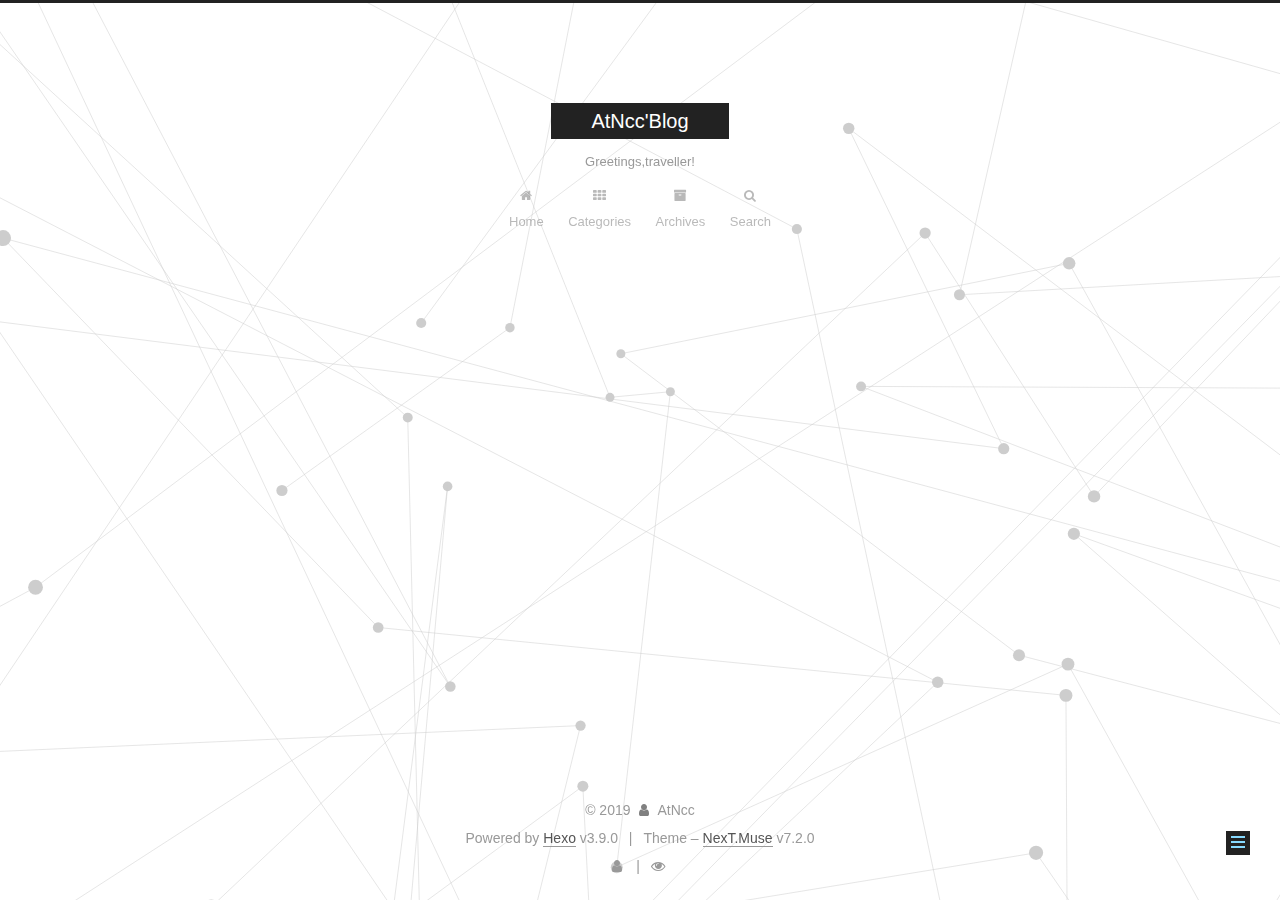
<file: tags/index.html>
<!DOCTYPE html>












  


<html class="theme-next muse use-motion" lang>
<head><meta name="generator" content="Hexo 3.9.0">
  <meta charset="UTF-8">
<meta http-equiv="X-UA-Compatible" content="IE=edge">
<meta name="viewport" content="width=device-width, initial-scale=1, maximum-scale=2">
<meta name="theme-color" content="#222">
















  
  
  <link rel="stylesheet" href="/lib/fancybox/source/jquery.fancybox.css">







<link rel="stylesheet" href="/lib/font-awesome/css/font-awesome.min.css?v=4.7.0">

<link rel="stylesheet" href="/css/main.css?v=7.2.0">


  <link rel="apple-touch-icon" sizes="180x180" href="/images/apple-touch-icon-next.png?v=7.2.0">


  <link rel="icon" type="image/png" sizes="32x32" href="/images/hao.png?v=7.2.0">


  <link rel="icon" type="image/png" sizes="16x16" href="/images/hao.png?v=7.2.0">


  <link rel="mask-icon" href="/images/logo.svg?v=7.2.0" color="#222">







<script id="hexo.configurations">
  var NexT = window.NexT || {};
  var CONFIG = {
    root: '/',
    scheme: 'Muse',
    version: '7.2.0',
    sidebar: {"position":"left","display":"post","offset":12,"onmobile":false,"dimmer":false},
    back2top: true,
    back2top_sidebar: false,
    fancybox: true,
    fastclick: true,
    lazyload: false,
    tabs: true,
    motion: {"enable":true,"async":false,"transition":{"post_block":"fadeIn","post_header":"slideDownIn","post_body":"slideDownIn","coll_header":"slideLeftIn","sidebar":"slideUpIn"}},
    algolia: {
      applicationID: '',
      apiKey: '',
      indexName: '',
      hits: {"per_page":10},
      labels: {"input_placeholder":"Search for Posts","hits_empty":"We didn't find any results for the search: ${query}","hits_stats":"${hits} results found in ${time} ms"}
    }
  };
</script>


  




  <meta property="og:type" content="website">
<meta property="og:title" content="Tags">
<meta property="og:url" content="http://atn96.github.io/tags/index.html">
<meta property="og:site_name" content="AtNcc&#39;Blog">
<meta property="og:locale" content="default">
<meta property="og:updated_time" content="2019-07-09T02:54:44.072Z">
<meta name="twitter:card" content="summary">
<meta name="twitter:title" content="Tags">





  
  
  <link rel="canonical" href="http://atn96.github.io/tags/">



<script id="page.configurations">
  CONFIG.page = {
    sidebar: "",
  };
</script>

  <title>Tags | AtNcc'Blog</title>
  












  <noscript>
  <style>
  .use-motion .motion-element,
  .use-motion .brand,
  .use-motion .menu-item,
  .sidebar-inner,
  .use-motion .post-block,
  .use-motion .pagination,
  .use-motion .comments,
  .use-motion .post-header,
  .use-motion .post-body,
  .use-motion .collection-title { opacity: initial; }

  .use-motion .logo,
  .use-motion .site-title,
  .use-motion .site-subtitle {
    opacity: initial;
    top: initial;
  }

  .use-motion .logo-line-before i { left: initial; }
  .use-motion .logo-line-after i { right: initial; }
  </style>
</noscript>

</head>

<body itemscope itemtype="http://schema.org/WebPage" lang="default">

  
  
    
  

  <div class="container sidebar-position-left page-post-detail">
    <div class="headband"></div>

    <header id="header" class="header" itemscope itemtype="http://schema.org/WPHeader">
      <div class="header-inner"><div class="site-brand-wrapper">
  <div class="site-meta">
    

    <div class="custom-logo-site-title">
      <a href="/" class="brand" rel="start">
        <span class="logo-line-before"><i></i></span>
        <span class="site-title">AtNcc'Blog</span>
        <span class="logo-line-after"><i></i></span>
      </a>
    </div>
    
      
        <p class="site-subtitle">Greetings,traveller!</p>
      
    
    
  </div>

  <div class="site-nav-toggle">
    <button aria-label="Toggle navigation bar">
      <span class="btn-bar"></span>
      <span class="btn-bar"></span>
      <span class="btn-bar"></span>
    </button>
  </div>
</div>



<nav class="site-nav">
  
    <ul id="menu" class="menu">
      
        
        
        
          
          <li class="menu-item menu-item-home">

    
    
      
    

    

    <a href="/" rel="section"><i class="menu-item-icon fa fa-fw fa-home"></i> <br>Home</a>

  </li>
        
        
        
          
          <li class="menu-item menu-item-categories">

    
    
      
    

    

    <a href="/categories/" rel="section"><i class="menu-item-icon fa fa-fw fa-th"></i> <br>Categories</a>

  </li>
        
        
        
          
          <li class="menu-item menu-item-archives">

    
    
      
    

    

    <a href="/archives/" rel="section"><i class="menu-item-icon fa fa-fw fa-archive"></i> <br>Archives</a>

  </li>

      
      
        <li class="menu-item menu-item-search">
          
            <a href="javascript:;" class="popup-trigger">
          
            
              <i class="menu-item-icon fa fa-search fa-fw"></i> <br>Search</a>
        </li>
      
    </ul>
  

  
    

    
    
      
      
    
      
      
    
      
      
    
    

  


  

  
    <div class="site-search">
      
  <div class="popup search-popup local-search-popup">
  <div class="local-search-header clearfix">
    <span class="search-icon">
      <i class="fa fa-search"></i>
    </span>
    <span class="popup-btn-close">
      <i class="fa fa-times-circle"></i>
    </span>
    <div class="local-search-input-wrapper">
      <input autocomplete="off" placeholder="Searching..." spellcheck="false" type="text" id="local-search-input">
    </div>
  </div>
  <div id="local-search-result"></div>
</div>



    </div>
  
</nav>



  



</div>
    </header>

    


    <main id="main" class="main">
      <div class="main-inner">
        <div class="content-wrap">
          
          <div id="content" class="content">
            

  <div id="posts" class="posts-expand">
    
    
    
    <div class="post-block page">
      <header class="post-header">

<h1 class="post-title" itemprop="name headline">Tags

</h1>

<div class="post-meta">
  
  



</div>

</header>

      
      
      
      <div class="post-body">
        
        
          <div class="tag-cloud">
            <div class="tag-cloud-title">
              
              
              No tags
            </div>
            <div class="tag-cloud-tags">
              
                
              
            </div>
          </div>
        
      </div>
      
      
      
    </div>
    



    
    
    
  </div>


          </div>
          


        </div>
        
          
  
  <div class="sidebar-toggle">
    <div class="sidebar-toggle-line-wrap">
      <span class="sidebar-toggle-line sidebar-toggle-line-first"></span>
      <span class="sidebar-toggle-line sidebar-toggle-line-middle"></span>
      <span class="sidebar-toggle-line sidebar-toggle-line-last"></span>
    </div>
  </div>

  <aside id="sidebar" class="sidebar">
    <div class="sidebar-inner">

      

      

      <div class="site-overview-wrap sidebar-panel sidebar-panel-active">
        <div class="site-overview">
          <div class="site-author motion-element" itemprop="author" itemscope itemtype="http://schema.org/Person">
            
              <p class="site-author-name" itemprop="name">AtNcc</p>
              <div class="site-description motion-element" itemprop="description"></div>
          </div>

          
            <nav class="site-state motion-element">
              
                <div class="site-state-item site-state-posts">
                
                  <a href="/archives/">
                
                    <span class="site-state-item-count">2</span>
                    <span class="site-state-item-name">posts</span>
                  </a>
                </div>
              

              

              
            </nav>
          

          

          

          
            <div class="links-of-author motion-element">
              
                <span class="links-of-author-item">
                  
                  
                    
                  
                  
                    
                  
                  <a href="https://github.com/AtN96" title="GitHub &rarr; https://github.com/AtN96" rel="noopener" target="_blank"><i class="fa fa-fw fa-github"></i>GitHub</a>
                </span>
              
                <span class="links-of-author-item">
                  
                  
                    
                  
                  
                    
                  
                  <a href="mailto:atncc96@163.com" title="E-Mail &rarr; mailto:atncc96@163.com" rel="noopener" target="_blank"><i class="fa fa-fw fa-envelope"></i>E-Mail</a>
                </span>
              
            </div>
          

          

          
          

          
            
          
          

        </div>
      </div>

      

      

    </div>
  </aside>
  


        
      </div>
    </main>

    <footer id="footer" class="footer">
      <div class="footer-inner">
        <div class="copyright">&copy; <span itemprop="copyrightYear">2019</span>
  <span class="with-love" id="animate">
    <i class="fa fa-user"></i>
  </span>
  <span class="author" itemprop="copyrightHolder">AtNcc</span>

  

  
</div>


  <div class="powered-by">Powered by <a href="https://hexo.io" class="theme-link" rel="noopener" target="_blank">Hexo</a> v3.9.0</div>



  <span class="post-meta-divider">|</span>



  <div class="theme-info">Theme – <a href="https://theme-next.org" class="theme-link" rel="noopener" target="_blank">NexT.Muse</a> v7.2.0</div>




        
<div class="busuanzi-count">
  <script async src="https://busuanzi.ibruce.info/busuanzi/2.3/busuanzi.pure.mini.js"></script>

  
    <span class="post-meta-item-icon">
      <i class="fa fa-user"></i>
    </span>
    <span class="site-uv" title="Total Visitors">
      <span class="busuanzi-value" id="busuanzi_value_site_uv"></span>
    </span>
  

  
    <span class="post-meta-divider">|</span>
  

  
    <span class="post-meta-item-icon">
      <i class="fa fa-eye"></i>
    </span>
    <span class="site-pv" title="Total Views">
      <span class="busuanzi-value" id="busuanzi_value_site_pv"></span>
    </span>
  
</div>









        
      </div>
    </footer>

    
      <div class="back-to-top">
        <i class="fa fa-arrow-up"></i>
        
      </div>
    

    

    

    
  </div>

  

<script>
  if (Object.prototype.toString.call(window.Promise) !== '[object Function]') {
    window.Promise = null;
  }
</script>





  








  







  
  









  
  <script src="/lib/jquery/index.js?v=3.4.1"></script>

  
  <script src="/lib/fastclick/lib/fastclick.min.js?v=1.0.6"></script>

  
  <script src="/lib/velocity/velocity.min.js?v=1.2.1"></script>

  
  <script src="/lib/velocity/velocity.ui.min.js?v=1.2.1"></script>

  
  <script src="/lib/fancybox/source/jquery.fancybox.pack.js"></script>

  
  <script src="/lib/three/three.min.js"></script>

  
  <script src="/lib/three/canvas_lines.min.js"></script>


  


  <script src="/js/utils.js?v=7.2.0"></script>

  <script src="/js/motion.js?v=7.2.0"></script>



  
  


  <script src="/js/schemes/muse.js?v=7.2.0"></script>



  
  <script src="/js/scrollspy.js?v=7.2.0"></script>
<script src="/js/post-details.js?v=7.2.0"></script>



  


  <script src="/js/next-boot.js?v=7.2.0"></script>


  

  

  

  



  
  <script>
    // Popup Window;
    var isfetched = false;
    var isXml = true;
    // Search DB path;
    var search_path = "";
    if (search_path.length === 0) {
      search_path = "search.xml";
    } else if (/json$/i.test(search_path)) {
      isXml = false;
    }
    var path = "/" + search_path;
    // monitor main search box;

    var onPopupClose = function (e) {
      $('.popup').hide();
      $('#local-search-input').val('');
      $('.search-result-list').remove();
      $('#no-result').remove();
      $(".local-search-pop-overlay").remove();
      $('body').css('overflow', '');
    }

    function proceedsearch() {
      $("body")
        .append('<div class="search-popup-overlay local-search-pop-overlay"></div>')
        .css('overflow', 'hidden');
      $('.search-popup-overlay').click(onPopupClose);
      $('.popup').toggle();
      var $localSearchInput = $('#local-search-input');
      $localSearchInput.attr("autocapitalize", "none");
      $localSearchInput.attr("autocorrect", "off");
      $localSearchInput.focus();
    }

    // search function;
    var searchFunc = function(path, search_id, content_id) {
      'use strict';

      // start loading animation
      $("body")
        .append('<div class="search-popup-overlay local-search-pop-overlay">' +
          '<div id="search-loading-icon">' +
          '<i class="fa fa-spinner fa-pulse fa-5x fa-fw"></i>' +
          '</div>' +
          '</div>')
        .css('overflow', 'hidden');
      $("#search-loading-icon").css('margin', '20% auto 0 auto').css('text-align', 'center');

      
        // ref: https://github.com/ForbesLindesay/unescape-html
        var unescapeHtml = function(html) {
          return String(html)
            .replace(/&quot;/g, '"')
            .replace(/&#39;/g, '\'')
            .replace(/&#x3A;/g, ':')
            // replace all the other &#x; chars
            .replace(/&#(\d+);/g, function (m, p) { return String.fromCharCode(p); })
            .replace(/&lt;/g, '<')
            .replace(/&gt;/g, '>')
            .replace(/&amp;/g, '&');
        };
      

      $.ajax({
        url: path,
        dataType: isXml ? "xml" : "json",
        async: true,
        success: function(res) {
          // get the contents from search data
          isfetched = true;
          $('.popup').detach().appendTo('.header-inner');
          var datas = isXml ? $("entry", res).map(function() {
            return {
              title: $("title", this).text(),
              content: $("content",this).text(),
              url: $("url" , this).text()
            };
          }).get() : res;
          var input = document.getElementById(search_id);
          var resultContent = document.getElementById(content_id);
          var inputEventFunction = function() {
            var searchText = input.value.trim().toLowerCase();
            var keywords = searchText.split(/[\s\-]+/);
            if (keywords.length > 1) {
              keywords.push(searchText);
            }
            var resultItems = [];
            if (searchText.length > 0) {
              // perform local searching
              datas.forEach(function(data) {
                var isMatch = false;
                var hitCount = 0;
                var searchTextCount = 0;
                var title = data.title.trim();
                var titleInLowerCase = title.toLowerCase();
                var content = data.content.trim().replace(/<[^>]+>/g,"");
                
                content = unescapeHtml(content);
                
                var contentInLowerCase = content.toLowerCase();
                var articleUrl = decodeURIComponent(data.url).replace(/\/{2,}/g, '/');
                var indexOfTitle = [];
                var indexOfContent = [];
                // only match articles with not empty titles
                if(title != '') {
                  keywords.forEach(function(keyword) {
                    function getIndexByWord(word, text, caseSensitive) {
                      var wordLen = word.length;
                      if (wordLen === 0) {
                        return [];
                      }
                      var startPosition = 0, position = [], index = [];
                      if (!caseSensitive) {
                        text = text.toLowerCase();
                        word = word.toLowerCase();
                      }
                      while ((position = text.indexOf(word, startPosition)) > -1) {
                        index.push({position: position, word: word});
                        startPosition = position + wordLen;
                      }
                      return index;
                    }

                    indexOfTitle = indexOfTitle.concat(getIndexByWord(keyword, titleInLowerCase, false));
                    indexOfContent = indexOfContent.concat(getIndexByWord(keyword, contentInLowerCase, false));
                  });
                  if (indexOfTitle.length > 0 || indexOfContent.length > 0) {
                    isMatch = true;
                    hitCount = indexOfTitle.length + indexOfContent.length;
                  }
                }

                // show search results

                if (isMatch) {
                  // sort index by position of keyword

                  [indexOfTitle, indexOfContent].forEach(function (index) {
                    index.sort(function (itemLeft, itemRight) {
                      if (itemRight.position !== itemLeft.position) {
                        return itemRight.position - itemLeft.position;
                      } else {
                        return itemLeft.word.length - itemRight.word.length;
                      }
                    });
                  });

                  // merge hits into slices

                  function mergeIntoSlice(text, start, end, index) {
                    var item = index[index.length - 1];
                    var position = item.position;
                    var word = item.word;
                    var hits = [];
                    var searchTextCountInSlice = 0;
                    while (position + word.length <= end && index.length != 0) {
                      if (word === searchText) {
                        searchTextCountInSlice++;
                      }
                      hits.push({position: position, length: word.length});
                      var wordEnd = position + word.length;

                      // move to next position of hit

                      index.pop();
                      while (index.length != 0) {
                        item = index[index.length - 1];
                        position = item.position;
                        word = item.word;
                        if (wordEnd > position) {
                          index.pop();
                        } else {
                          break;
                        }
                      }
                    }
                    searchTextCount += searchTextCountInSlice;
                    return {
                      hits: hits,
                      start: start,
                      end: end,
                      searchTextCount: searchTextCountInSlice
                    };
                  }

                  var slicesOfTitle = [];
                  if (indexOfTitle.length != 0) {
                    slicesOfTitle.push(mergeIntoSlice(title, 0, title.length, indexOfTitle));
                  }

                  var slicesOfContent = [];
                  while (indexOfContent.length != 0) {
                    var item = indexOfContent[indexOfContent.length - 1];
                    var position = item.position;
                    var word = item.word;
                    // cut out 100 characters
                    var start = position - 20;
                    var end = position + 80;
                    if(start < 0){
                      start = 0;
                    }
                    if (end < position + word.length) {
                      end = position + word.length;
                    }
                    if(end > content.length){
                      end = content.length;
                    }
                    slicesOfContent.push(mergeIntoSlice(content, start, end, indexOfContent));
                  }

                  // sort slices in content by search text's count and hits' count

                  slicesOfContent.sort(function (sliceLeft, sliceRight) {
                    if (sliceLeft.searchTextCount !== sliceRight.searchTextCount) {
                      return sliceRight.searchTextCount - sliceLeft.searchTextCount;
                    } else if (sliceLeft.hits.length !== sliceRight.hits.length) {
                      return sliceRight.hits.length - sliceLeft.hits.length;
                    } else {
                      return sliceLeft.start - sliceRight.start;
                    }
                  });

                  // select top N slices in content

                  var upperBound = parseInt('-1');
                  if (upperBound >= 0) {
                    slicesOfContent = slicesOfContent.slice(0, upperBound);
                  }

                  // highlight title and content

                  function highlightKeyword(text, slice) {
                    var result = '';
                    var prevEnd = slice.start;
                    slice.hits.forEach(function (hit) {
                      result += text.substring(prevEnd, hit.position);
                      var end = hit.position + hit.length;
                      result += '<b class="search-keyword">' + text.substring(hit.position, end) + '</b>';
                      prevEnd = end;
                    });
                    result += text.substring(prevEnd, slice.end);
                    return result;
                  }

                  var resultItem = '';

                  if (slicesOfTitle.length != 0) {
                    resultItem += "<li><a href='" + articleUrl + "' class='search-result-title'>" + highlightKeyword(title, slicesOfTitle[0]) + "</a>";
                  } else {
                    resultItem += "<li><a href='" + articleUrl + "' class='search-result-title'>" + title + "</a>";
                  }

                  slicesOfContent.forEach(function (slice) {
                    resultItem += "<a href='" + articleUrl + "'>" +
                      "<p class=\"search-result\">" + highlightKeyword(content, slice) +
                      "...</p>" + "</a>";
                  });

                  resultItem += "</li>";
                  resultItems.push({
                    item: resultItem,
                    searchTextCount: searchTextCount,
                    hitCount: hitCount,
                    id: resultItems.length
                  });
                }
              })
            };
            if (keywords.length === 1 && keywords[0] === "") {
              resultContent.innerHTML = '<div id="no-result"><i class="fa fa-search fa-5x"></i></div>'
            } else if (resultItems.length === 0) {
              resultContent.innerHTML = '<div id="no-result"><i class="fa fa-frown-o fa-5x"></i></div>'
            } else {
              resultItems.sort(function (resultLeft, resultRight) {
                if (resultLeft.searchTextCount !== resultRight.searchTextCount) {
                  return resultRight.searchTextCount - resultLeft.searchTextCount;
                } else if (resultLeft.hitCount !== resultRight.hitCount) {
                  return resultRight.hitCount - resultLeft.hitCount;
                } else {
                  return resultRight.id - resultLeft.id;
                }
              });
              var searchResultList = '<ul class=\"search-result-list\">';
              resultItems.forEach(function (result) {
                searchResultList += result.item;
              })
              searchResultList += "</ul>";
              resultContent.innerHTML = searchResultList;
            }
          }

          if ('auto' === 'auto') {
            input.addEventListener('input', inputEventFunction);
          } else {
            $('.search-icon').click(inputEventFunction);
            input.addEventListener('keypress', function (event) {
              if (event.keyCode === 13) {
                inputEventFunction();
              }
            });
          }

          // remove loading animation
          $(".local-search-pop-overlay").remove();
          $('body').css('overflow', '');

          proceedsearch();
        }
      });
    }

    // handle and trigger popup window;
    $('.popup-trigger').click(function(e) {
      e.stopPropagation();
      if (isfetched === false) {
        searchFunc(path, 'local-search-input', 'local-search-result');
      } else {
        proceedsearch();
      };
    });

    $('.popup-btn-close').click(onPopupClose);
    $('.popup').click(function(e){
      e.stopPropagation();
    });
    $(document).on('keyup', function (event) {
      var shouldDismissSearchPopup = event.which === 27 &&
        $('.search-popup').is(':visible');
      if (shouldDismissSearchPopup) {
        onPopupClose();
      }
    });
  </script>





  

  

  

  

  

  
  <script>
    (function(){
      var bp = document.createElement('script');
      var curProtocol = window.location.protocol.split(':')[0];
      bp.src = (curProtocol === 'https') ? 'https://zz.bdstatic.com/linksubmit/push.js' : 'http://push.zhanzhang.baidu.com/push.js';
      var s = document.getElementsByTagName("script")[0];
      s.parentNode.insertBefore(bp, s);
    })();
  </script>


  

  

  

  

  
  
  
  <script src="/lib/bookmark/bookmark.min.js?v=1.0"></script>
  <script>
  
    bookmark.loadBookmark();
  
  </script>


  

  

  

</body>
</html>
</file>
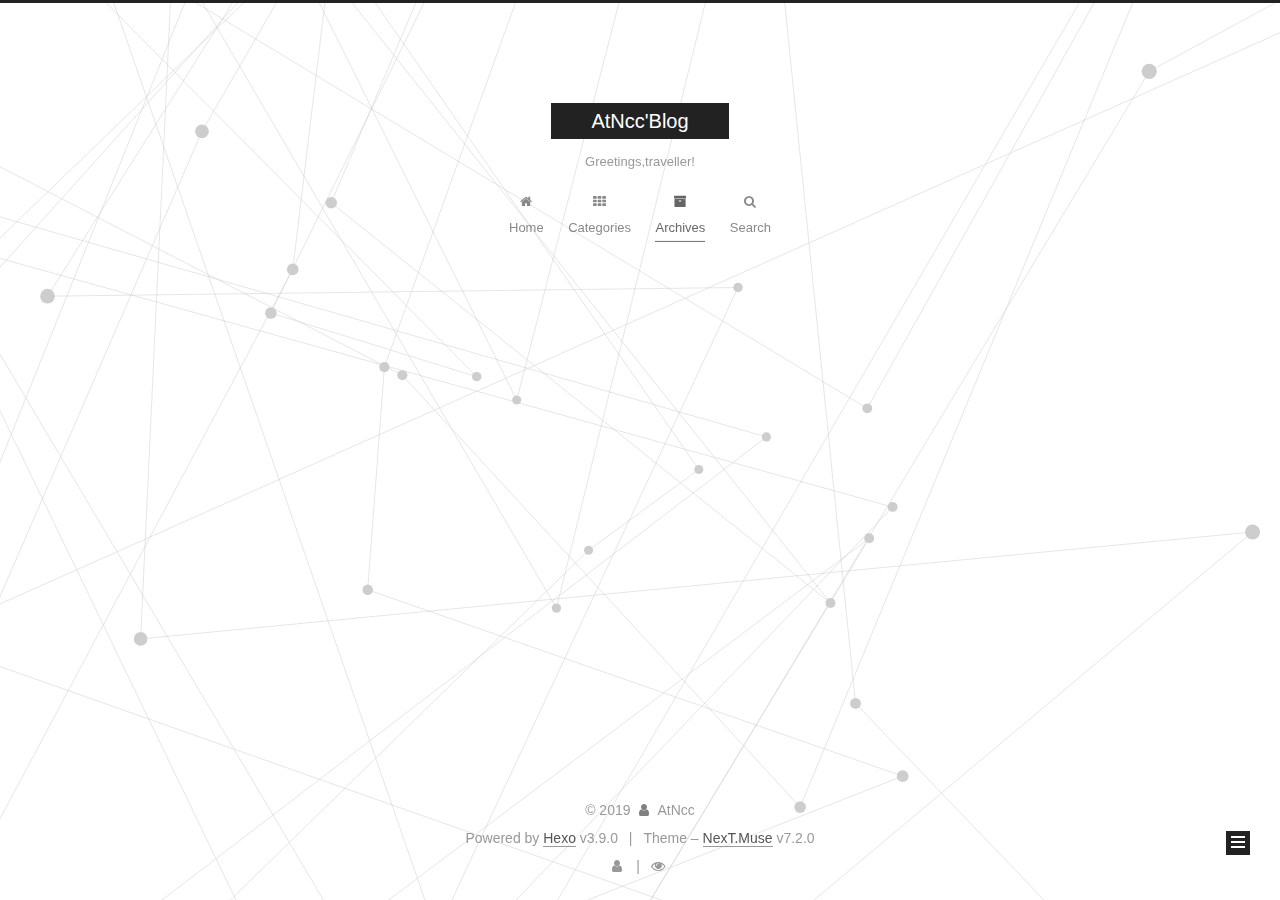
<file: archives/2019/index.html>
<!DOCTYPE html>












  


<html class="theme-next muse use-motion" lang>
<head><meta name="generator" content="Hexo 3.9.0">
  <meta charset="UTF-8">
<meta http-equiv="X-UA-Compatible" content="IE=edge">
<meta name="viewport" content="width=device-width, initial-scale=1, maximum-scale=2">
<meta name="theme-color" content="#222">
















  
  
  <link rel="stylesheet" href="/lib/fancybox/source/jquery.fancybox.css">







<link rel="stylesheet" href="/lib/font-awesome/css/font-awesome.min.css?v=4.7.0">

<link rel="stylesheet" href="/css/main.css?v=7.2.0">


  <link rel="apple-touch-icon" sizes="180x180" href="/images/apple-touch-icon-next.png?v=7.2.0">


  <link rel="icon" type="image/png" sizes="32x32" href="/images/hao.png?v=7.2.0">


  <link rel="icon" type="image/png" sizes="16x16" href="/images/hao.png?v=7.2.0">


  <link rel="mask-icon" href="/images/logo.svg?v=7.2.0" color="#222">







<script id="hexo.configurations">
  var NexT = window.NexT || {};
  var CONFIG = {
    root: '/',
    scheme: 'Muse',
    version: '7.2.0',
    sidebar: {"position":"left","display":"post","offset":12,"onmobile":false,"dimmer":false},
    back2top: true,
    back2top_sidebar: false,
    fancybox: true,
    fastclick: true,
    lazyload: false,
    tabs: true,
    motion: {"enable":true,"async":false,"transition":{"post_block":"fadeIn","post_header":"slideDownIn","post_body":"slideDownIn","coll_header":"slideLeftIn","sidebar":"slideUpIn"}},
    algolia: {
      applicationID: '',
      apiKey: '',
      indexName: '',
      hits: {"per_page":10},
      labels: {"input_placeholder":"Search for Posts","hits_empty":"We didn't find any results for the search: ${query}","hits_stats":"${hits} results found in ${time} ms"}
    }
  };
</script>


  




  <meta property="og:type" content="website">
<meta property="og:title" content="AtNcc&#39;Blog">
<meta property="og:url" content="http://atn96.github.io/archives/2019/index.html">
<meta property="og:site_name" content="AtNcc&#39;Blog">
<meta property="og:locale" content="default">
<meta name="twitter:card" content="summary">
<meta name="twitter:title" content="AtNcc&#39;Blog">





  
  
  <link rel="canonical" href="http://atn96.github.io/archives/2019/">



<script id="page.configurations">
  CONFIG.page = {
    sidebar: "",
  };
</script>

  <title>Archive | AtNcc'Blog</title>
  












  <noscript>
  <style>
  .use-motion .motion-element,
  .use-motion .brand,
  .use-motion .menu-item,
  .sidebar-inner,
  .use-motion .post-block,
  .use-motion .pagination,
  .use-motion .comments,
  .use-motion .post-header,
  .use-motion .post-body,
  .use-motion .collection-title { opacity: initial; }

  .use-motion .logo,
  .use-motion .site-title,
  .use-motion .site-subtitle {
    opacity: initial;
    top: initial;
  }

  .use-motion .logo-line-before i { left: initial; }
  .use-motion .logo-line-after i { right: initial; }
  </style>
</noscript>

</head>

<body itemscope itemtype="http://schema.org/WebPage" lang="default">

  
  
    
  

  <div class="container sidebar-position-left page-archive">
    <div class="headband"></div>

    <header id="header" class="header" itemscope itemtype="http://schema.org/WPHeader">
      <div class="header-inner"><div class="site-brand-wrapper">
  <div class="site-meta">
    

    <div class="custom-logo-site-title">
      <a href="/" class="brand" rel="start">
        <span class="logo-line-before"><i></i></span>
        <span class="site-title">AtNcc'Blog</span>
        <span class="logo-line-after"><i></i></span>
      </a>
    </div>
    
      
        <p class="site-subtitle">Greetings,traveller!</p>
      
    
    
  </div>

  <div class="site-nav-toggle">
    <button aria-label="Toggle navigation bar">
      <span class="btn-bar"></span>
      <span class="btn-bar"></span>
      <span class="btn-bar"></span>
    </button>
  </div>
</div>



<nav class="site-nav">
  
    <ul id="menu" class="menu">
      
        
        
        
          
          <li class="menu-item menu-item-home">

    
    
      
    

    

    <a href="/" rel="section"><i class="menu-item-icon fa fa-fw fa-home"></i> <br>Home</a>

  </li>
        
        
        
          
          <li class="menu-item menu-item-categories">

    
    
      
    

    

    <a href="/categories/" rel="section"><i class="menu-item-icon fa fa-fw fa-th"></i> <br>Categories</a>

  </li>
        
        
        
          
          <li class="menu-item menu-item-archives menu-item-active">

    
    
      
    

    

    <a href="/archives/" rel="section"><i class="menu-item-icon fa fa-fw fa-archive"></i> <br>Archives</a>

  </li>

      
      
        <li class="menu-item menu-item-search">
          
            <a href="javascript:;" class="popup-trigger">
          
            
              <i class="menu-item-icon fa fa-search fa-fw"></i> <br>Search</a>
        </li>
      
    </ul>
  

  
    

    
    
      
      
    
      
      
    
      
      
    
    

  


  

  
    <div class="site-search">
      
  <div class="popup search-popup local-search-popup">
  <div class="local-search-header clearfix">
    <span class="search-icon">
      <i class="fa fa-search"></i>
    </span>
    <span class="popup-btn-close">
      <i class="fa fa-times-circle"></i>
    </span>
    <div class="local-search-input-wrapper">
      <input autocomplete="off" placeholder="Searching..." spellcheck="false" type="text" id="local-search-input">
    </div>
  </div>
  <div id="local-search-result"></div>
</div>



    </div>
  
</nav>



  



</div>
    </header>

    


    <main id="main" class="main">
      <div class="main-inner">
        <div class="content-wrap">
          
          <div id="content" class="content">
            

  
  
  
  <div class="post-block archive">
    <div id="posts" class="posts-collapse">
      <span class="archive-move-on"></span>

      
      <span class="archive-page-counter">
        
        
        
          
        
        Um..! 2 posts in total. Keep on posting.
      </span>
      

      

        
        
        

        
          
          <div class="collection-title">
            <h1 class="archive-year" id="archive-year-2019">2019</h1>
          </div>
        
        

        

  <article class="post post-type-normal" itemscope itemtype="http://schema.org/Article">
    <header class="post-header">

      <h2 class="post-title">
        
          <a class="post-title-link" href="/2019/07/05/null/" itemprop="url">
            
              <span itemprop="name">null</span>
            
          </a>
        
      </h2>

      <div class="post-meta">
        <time class="post-time" itemprop="dateCreated" datetime="2019-07-05T21:24:41+08:00" content="2019-07-05">
          07-05
        </time>
      </div>

    </header>
  </article>



      

        
        
        

        
        

        

  <article class="post post-type-normal" itemscope itemtype="http://schema.org/Article">
    <header class="post-header">

      <h2 class="post-title">
        
          <a class="post-title-link" href="/2019/07/05/test/" itemprop="url">
            
              <span itemprop="name">test</span>
            
          </a>
        
      </h2>

      <div class="post-meta">
        <time class="post-time" itemprop="dateCreated" datetime="2019-07-05T21:24:41+08:00" content="2019-07-05">
          07-05
        </time>
      </div>

    </header>
  </article>



      

    </div>
  </div>
  
  
  

  



          </div>
          


        </div>
        
          
  
  <div class="sidebar-toggle">
    <div class="sidebar-toggle-line-wrap">
      <span class="sidebar-toggle-line sidebar-toggle-line-first"></span>
      <span class="sidebar-toggle-line sidebar-toggle-line-middle"></span>
      <span class="sidebar-toggle-line sidebar-toggle-line-last"></span>
    </div>
  </div>

  <aside id="sidebar" class="sidebar">
    <div class="sidebar-inner">

      

      

      <div class="site-overview-wrap sidebar-panel sidebar-panel-active">
        <div class="site-overview">
          <div class="site-author motion-element" itemprop="author" itemscope itemtype="http://schema.org/Person">
            
              <p class="site-author-name" itemprop="name">AtNcc</p>
              <div class="site-description motion-element" itemprop="description"></div>
          </div>

          
            <nav class="site-state motion-element">
              
                <div class="site-state-item site-state-posts">
                
                  <a href="/archives/">
                
                    <span class="site-state-item-count">2</span>
                    <span class="site-state-item-name">posts</span>
                  </a>
                </div>
              

              

              
            </nav>
          

          

          

          
            <div class="links-of-author motion-element">
              
                <span class="links-of-author-item">
                  
                  
                    
                  
                  
                    
                  
                  <a href="https://github.com/AtN96" title="GitHub &rarr; https://github.com/AtN96" rel="noopener" target="_blank"><i class="fa fa-fw fa-github"></i>GitHub</a>
                </span>
              
                <span class="links-of-author-item">
                  
                  
                    
                  
                  
                    
                  
                  <a href="mailto:atncc96@163.com" title="E-Mail &rarr; mailto:atncc96@163.com" rel="noopener" target="_blank"><i class="fa fa-fw fa-envelope"></i>E-Mail</a>
                </span>
              
            </div>
          

          

          
          

          
            
          
          

        </div>
      </div>

      

      

    </div>
  </aside>
  


        
      </div>
    </main>

    <footer id="footer" class="footer">
      <div class="footer-inner">
        <div class="copyright">&copy; <span itemprop="copyrightYear">2019</span>
  <span class="with-love" id="animate">
    <i class="fa fa-user"></i>
  </span>
  <span class="author" itemprop="copyrightHolder">AtNcc</span>

  

  
</div>


  <div class="powered-by">Powered by <a href="https://hexo.io" class="theme-link" rel="noopener" target="_blank">Hexo</a> v3.9.0</div>



  <span class="post-meta-divider">|</span>



  <div class="theme-info">Theme – <a href="https://theme-next.org" class="theme-link" rel="noopener" target="_blank">NexT.Muse</a> v7.2.0</div>




        
<div class="busuanzi-count">
  <script async src="https://busuanzi.ibruce.info/busuanzi/2.3/busuanzi.pure.mini.js"></script>

  
    <span class="post-meta-item-icon">
      <i class="fa fa-user"></i>
    </span>
    <span class="site-uv" title="Total Visitors">
      <span class="busuanzi-value" id="busuanzi_value_site_uv"></span>
    </span>
  

  
    <span class="post-meta-divider">|</span>
  

  
    <span class="post-meta-item-icon">
      <i class="fa fa-eye"></i>
    </span>
    <span class="site-pv" title="Total Views">
      <span class="busuanzi-value" id="busuanzi_value_site_pv"></span>
    </span>
  
</div>









        
      </div>
    </footer>

    
      <div class="back-to-top">
        <i class="fa fa-arrow-up"></i>
        
      </div>
    

    

    

    
  </div>

  

<script>
  if (Object.prototype.toString.call(window.Promise) !== '[object Function]') {
    window.Promise = null;
  }
</script>





  








  







  
  









  
  <script src="/lib/jquery/index.js?v=3.4.1"></script>

  
  <script src="/lib/fastclick/lib/fastclick.min.js?v=1.0.6"></script>

  
  <script src="/lib/velocity/velocity.min.js?v=1.2.1"></script>

  
  <script src="/lib/velocity/velocity.ui.min.js?v=1.2.1"></script>

  
  <script src="/lib/fancybox/source/jquery.fancybox.pack.js"></script>

  
  <script src="/lib/three/three.min.js"></script>

  
  <script src="/lib/three/canvas_lines.min.js"></script>


  


  <script src="/js/utils.js?v=7.2.0"></script>

  <script src="/js/motion.js?v=7.2.0"></script>



  
  


  <script src="/js/schemes/muse.js?v=7.2.0"></script>



  

  


  <script src="/js/next-boot.js?v=7.2.0"></script>


  

  

  

  



  
  <script>
    // Popup Window;
    var isfetched = false;
    var isXml = true;
    // Search DB path;
    var search_path = "";
    if (search_path.length === 0) {
      search_path = "search.xml";
    } else if (/json$/i.test(search_path)) {
      isXml = false;
    }
    var path = "/" + search_path;
    // monitor main search box;

    var onPopupClose = function (e) {
      $('.popup').hide();
      $('#local-search-input').val('');
      $('.search-result-list').remove();
      $('#no-result').remove();
      $(".local-search-pop-overlay").remove();
      $('body').css('overflow', '');
    }

    function proceedsearch() {
      $("body")
        .append('<div class="search-popup-overlay local-search-pop-overlay"></div>')
        .css('overflow', 'hidden');
      $('.search-popup-overlay').click(onPopupClose);
      $('.popup').toggle();
      var $localSearchInput = $('#local-search-input');
      $localSearchInput.attr("autocapitalize", "none");
      $localSearchInput.attr("autocorrect", "off");
      $localSearchInput.focus();
    }

    // search function;
    var searchFunc = function(path, search_id, content_id) {
      'use strict';

      // start loading animation
      $("body")
        .append('<div class="search-popup-overlay local-search-pop-overlay">' +
          '<div id="search-loading-icon">' +
          '<i class="fa fa-spinner fa-pulse fa-5x fa-fw"></i>' +
          '</div>' +
          '</div>')
        .css('overflow', 'hidden');
      $("#search-loading-icon").css('margin', '20% auto 0 auto').css('text-align', 'center');

      
        // ref: https://github.com/ForbesLindesay/unescape-html
        var unescapeHtml = function(html) {
          return String(html)
            .replace(/&quot;/g, '"')
            .replace(/&#39;/g, '\'')
            .replace(/&#x3A;/g, ':')
            // replace all the other &#x; chars
            .replace(/&#(\d+);/g, function (m, p) { return String.fromCharCode(p); })
            .replace(/&lt;/g, '<')
            .replace(/&gt;/g, '>')
            .replace(/&amp;/g, '&');
        };
      

      $.ajax({
        url: path,
        dataType: isXml ? "xml" : "json",
        async: true,
        success: function(res) {
          // get the contents from search data
          isfetched = true;
          $('.popup').detach().appendTo('.header-inner');
          var datas = isXml ? $("entry", res).map(function() {
            return {
              title: $("title", this).text(),
              content: $("content",this).text(),
              url: $("url" , this).text()
            };
          }).get() : res;
          var input = document.getElementById(search_id);
          var resultContent = document.getElementById(content_id);
          var inputEventFunction = function() {
            var searchText = input.value.trim().toLowerCase();
            var keywords = searchText.split(/[\s\-]+/);
            if (keywords.length > 1) {
              keywords.push(searchText);
            }
            var resultItems = [];
            if (searchText.length > 0) {
              // perform local searching
              datas.forEach(function(data) {
                var isMatch = false;
                var hitCount = 0;
                var searchTextCount = 0;
                var title = data.title.trim();
                var titleInLowerCase = title.toLowerCase();
                var content = data.content.trim().replace(/<[^>]+>/g,"");
                
                content = unescapeHtml(content);
                
                var contentInLowerCase = content.toLowerCase();
                var articleUrl = decodeURIComponent(data.url).replace(/\/{2,}/g, '/');
                var indexOfTitle = [];
                var indexOfContent = [];
                // only match articles with not empty titles
                if(title != '') {
                  keywords.forEach(function(keyword) {
                    function getIndexByWord(word, text, caseSensitive) {
                      var wordLen = word.length;
                      if (wordLen === 0) {
                        return [];
                      }
                      var startPosition = 0, position = [], index = [];
                      if (!caseSensitive) {
                        text = text.toLowerCase();
                        word = word.toLowerCase();
                      }
                      while ((position = text.indexOf(word, startPosition)) > -1) {
                        index.push({position: position, word: word});
                        startPosition = position + wordLen;
                      }
                      return index;
                    }

                    indexOfTitle = indexOfTitle.concat(getIndexByWord(keyword, titleInLowerCase, false));
                    indexOfContent = indexOfContent.concat(getIndexByWord(keyword, contentInLowerCase, false));
                  });
                  if (indexOfTitle.length > 0 || indexOfContent.length > 0) {
                    isMatch = true;
                    hitCount = indexOfTitle.length + indexOfContent.length;
                  }
                }

                // show search results

                if (isMatch) {
                  // sort index by position of keyword

                  [indexOfTitle, indexOfContent].forEach(function (index) {
                    index.sort(function (itemLeft, itemRight) {
                      if (itemRight.position !== itemLeft.position) {
                        return itemRight.position - itemLeft.position;
                      } else {
                        return itemLeft.word.length - itemRight.word.length;
                      }
                    });
                  });

                  // merge hits into slices

                  function mergeIntoSlice(text, start, end, index) {
                    var item = index[index.length - 1];
                    var position = item.position;
                    var word = item.word;
                    var hits = [];
                    var searchTextCountInSlice = 0;
                    while (position + word.length <= end && index.length != 0) {
                      if (word === searchText) {
                        searchTextCountInSlice++;
                      }
                      hits.push({position: position, length: word.length});
                      var wordEnd = position + word.length;

                      // move to next position of hit

                      index.pop();
                      while (index.length != 0) {
                        item = index[index.length - 1];
                        position = item.position;
                        word = item.word;
                        if (wordEnd > position) {
                          index.pop();
                        } else {
                          break;
                        }
                      }
                    }
                    searchTextCount += searchTextCountInSlice;
                    return {
                      hits: hits,
                      start: start,
                      end: end,
                      searchTextCount: searchTextCountInSlice
                    };
                  }

                  var slicesOfTitle = [];
                  if (indexOfTitle.length != 0) {
                    slicesOfTitle.push(mergeIntoSlice(title, 0, title.length, indexOfTitle));
                  }

                  var slicesOfContent = [];
                  while (indexOfContent.length != 0) {
                    var item = indexOfContent[indexOfContent.length - 1];
                    var position = item.position;
                    var word = item.word;
                    // cut out 100 characters
                    var start = position - 20;
                    var end = position + 80;
                    if(start < 0){
                      start = 0;
                    }
                    if (end < position + word.length) {
                      end = position + word.length;
                    }
                    if(end > content.length){
                      end = content.length;
                    }
                    slicesOfContent.push(mergeIntoSlice(content, start, end, indexOfContent));
                  }

                  // sort slices in content by search text's count and hits' count

                  slicesOfContent.sort(function (sliceLeft, sliceRight) {
                    if (sliceLeft.searchTextCount !== sliceRight.searchTextCount) {
                      return sliceRight.searchTextCount - sliceLeft.searchTextCount;
                    } else if (sliceLeft.hits.length !== sliceRight.hits.length) {
                      return sliceRight.hits.length - sliceLeft.hits.length;
                    } else {
                      return sliceLeft.start - sliceRight.start;
                    }
                  });

                  // select top N slices in content

                  var upperBound = parseInt('-1');
                  if (upperBound >= 0) {
                    slicesOfContent = slicesOfContent.slice(0, upperBound);
                  }

                  // highlight title and content

                  function highlightKeyword(text, slice) {
                    var result = '';
                    var prevEnd = slice.start;
                    slice.hits.forEach(function (hit) {
                      result += text.substring(prevEnd, hit.position);
                      var end = hit.position + hit.length;
                      result += '<b class="search-keyword">' + text.substring(hit.position, end) + '</b>';
                      prevEnd = end;
                    });
                    result += text.substring(prevEnd, slice.end);
                    return result;
                  }

                  var resultItem = '';

                  if (slicesOfTitle.length != 0) {
                    resultItem += "<li><a href='" + articleUrl + "' class='search-result-title'>" + highlightKeyword(title, slicesOfTitle[0]) + "</a>";
                  } else {
                    resultItem += "<li><a href='" + articleUrl + "' class='search-result-title'>" + title + "</a>";
                  }

                  slicesOfContent.forEach(function (slice) {
                    resultItem += "<a href='" + articleUrl + "'>" +
                      "<p class=\"search-result\">" + highlightKeyword(content, slice) +
                      "...</p>" + "</a>";
                  });

                  resultItem += "</li>";
                  resultItems.push({
                    item: resultItem,
                    searchTextCount: searchTextCount,
                    hitCount: hitCount,
                    id: resultItems.length
                  });
                }
              })
            };
            if (keywords.length === 1 && keywords[0] === "") {
              resultContent.innerHTML = '<div id="no-result"><i class="fa fa-search fa-5x"></i></div>'
            } else if (resultItems.length === 0) {
              resultContent.innerHTML = '<div id="no-result"><i class="fa fa-frown-o fa-5x"></i></div>'
            } else {
              resultItems.sort(function (resultLeft, resultRight) {
                if (resultLeft.searchTextCount !== resultRight.searchTextCount) {
                  return resultRight.searchTextCount - resultLeft.searchTextCount;
                } else if (resultLeft.hitCount !== resultRight.hitCount) {
                  return resultRight.hitCount - resultLeft.hitCount;
                } else {
                  return resultRight.id - resultLeft.id;
                }
              });
              var searchResultList = '<ul class=\"search-result-list\">';
              resultItems.forEach(function (result) {
                searchResultList += result.item;
              })
              searchResultList += "</ul>";
              resultContent.innerHTML = searchResultList;
            }
          }

          if ('auto' === 'auto') {
            input.addEventListener('input', inputEventFunction);
          } else {
            $('.search-icon').click(inputEventFunction);
            input.addEventListener('keypress', function (event) {
              if (event.keyCode === 13) {
                inputEventFunction();
              }
            });
          }

          // remove loading animation
          $(".local-search-pop-overlay").remove();
          $('body').css('overflow', '');

          proceedsearch();
        }
      });
    }

    // handle and trigger popup window;
    $('.popup-trigger').click(function(e) {
      e.stopPropagation();
      if (isfetched === false) {
        searchFunc(path, 'local-search-input', 'local-search-result');
      } else {
        proceedsearch();
      };
    });

    $('.popup-btn-close').click(onPopupClose);
    $('.popup').click(function(e){
      e.stopPropagation();
    });
    $(document).on('keyup', function (event) {
      var shouldDismissSearchPopup = event.which === 27 &&
        $('.search-popup').is(':visible');
      if (shouldDismissSearchPopup) {
        onPopupClose();
      }
    });
  </script>





  

  

  

  

  

  
  <script>
    (function(){
      var bp = document.createElement('script');
      var curProtocol = window.location.protocol.split(':')[0];
      bp.src = (curProtocol === 'https') ? 'https://zz.bdstatic.com/linksubmit/push.js' : 'http://push.zhanzhang.baidu.com/push.js';
      var s = document.getElementsByTagName("script")[0];
      s.parentNode.insertBefore(bp, s);
    })();
  </script>


  

  

  

  

  
  
  
  <script src="/lib/bookmark/bookmark.min.js?v=1.0"></script>
  <script>
  
    bookmark.loadBookmark();
  
  </script>


  

  

  

</body>
</html>
</file>
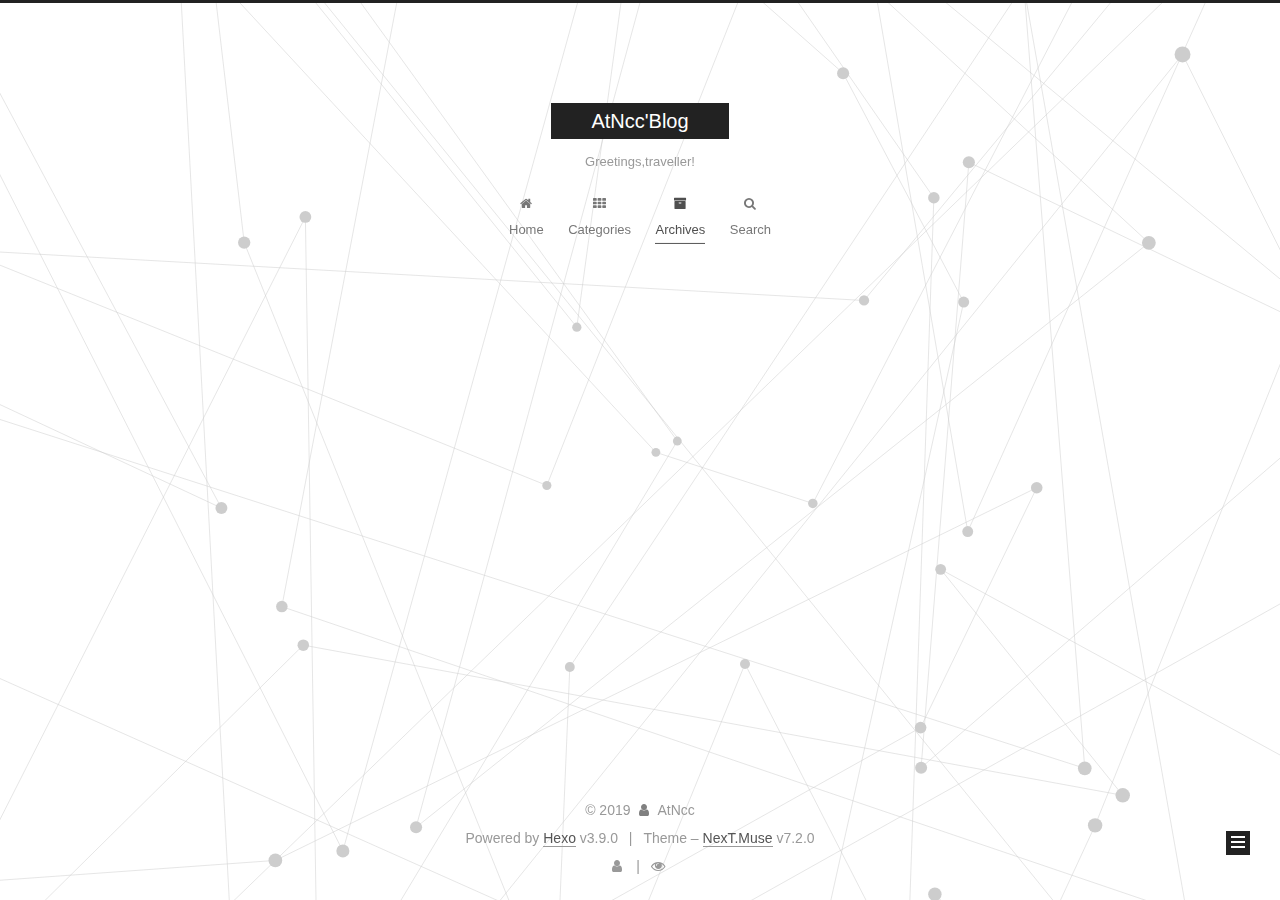
<file: archives/2019/07/index.html>
<!DOCTYPE html>












  


<html class="theme-next muse use-motion" lang>
<head><meta name="generator" content="Hexo 3.9.0">
  <meta charset="UTF-8">
<meta http-equiv="X-UA-Compatible" content="IE=edge">
<meta name="viewport" content="width=device-width, initial-scale=1, maximum-scale=2">
<meta name="theme-color" content="#222">
















  
  
  <link rel="stylesheet" href="/lib/fancybox/source/jquery.fancybox.css">







<link rel="stylesheet" href="/lib/font-awesome/css/font-awesome.min.css?v=4.7.0">

<link rel="stylesheet" href="/css/main.css?v=7.2.0">


  <link rel="apple-touch-icon" sizes="180x180" href="/images/apple-touch-icon-next.png?v=7.2.0">


  <link rel="icon" type="image/png" sizes="32x32" href="/images/hao.png?v=7.2.0">


  <link rel="icon" type="image/png" sizes="16x16" href="/images/hao.png?v=7.2.0">


  <link rel="mask-icon" href="/images/logo.svg?v=7.2.0" color="#222">







<script id="hexo.configurations">
  var NexT = window.NexT || {};
  var CONFIG = {
    root: '/',
    scheme: 'Muse',
    version: '7.2.0',
    sidebar: {"position":"left","display":"post","offset":12,"onmobile":false,"dimmer":false},
    back2top: true,
    back2top_sidebar: false,
    fancybox: true,
    fastclick: true,
    lazyload: false,
    tabs: true,
    motion: {"enable":true,"async":false,"transition":{"post_block":"fadeIn","post_header":"slideDownIn","post_body":"slideDownIn","coll_header":"slideLeftIn","sidebar":"slideUpIn"}},
    algolia: {
      applicationID: '',
      apiKey: '',
      indexName: '',
      hits: {"per_page":10},
      labels: {"input_placeholder":"Search for Posts","hits_empty":"We didn't find any results for the search: ${query}","hits_stats":"${hits} results found in ${time} ms"}
    }
  };
</script>


  




  <meta property="og:type" content="website">
<meta property="og:title" content="AtNcc&#39;Blog">
<meta property="og:url" content="http://atn96.github.io/archives/2019/07/index.html">
<meta property="og:site_name" content="AtNcc&#39;Blog">
<meta property="og:locale" content="default">
<meta name="twitter:card" content="summary">
<meta name="twitter:title" content="AtNcc&#39;Blog">





  
  
  <link rel="canonical" href="http://atn96.github.io/archives/2019/07/">



<script id="page.configurations">
  CONFIG.page = {
    sidebar: "",
  };
</script>

  <title>Archive | AtNcc'Blog</title>
  












  <noscript>
  <style>
  .use-motion .motion-element,
  .use-motion .brand,
  .use-motion .menu-item,
  .sidebar-inner,
  .use-motion .post-block,
  .use-motion .pagination,
  .use-motion .comments,
  .use-motion .post-header,
  .use-motion .post-body,
  .use-motion .collection-title { opacity: initial; }

  .use-motion .logo,
  .use-motion .site-title,
  .use-motion .site-subtitle {
    opacity: initial;
    top: initial;
  }

  .use-motion .logo-line-before i { left: initial; }
  .use-motion .logo-line-after i { right: initial; }
  </style>
</noscript>

</head>

<body itemscope itemtype="http://schema.org/WebPage" lang="default">

  
  
    
  

  <div class="container sidebar-position-left page-archive">
    <div class="headband"></div>

    <header id="header" class="header" itemscope itemtype="http://schema.org/WPHeader">
      <div class="header-inner"><div class="site-brand-wrapper">
  <div class="site-meta">
    

    <div class="custom-logo-site-title">
      <a href="/" class="brand" rel="start">
        <span class="logo-line-before"><i></i></span>
        <span class="site-title">AtNcc'Blog</span>
        <span class="logo-line-after"><i></i></span>
      </a>
    </div>
    
      
        <p class="site-subtitle">Greetings,traveller!</p>
      
    
    
  </div>

  <div class="site-nav-toggle">
    <button aria-label="Toggle navigation bar">
      <span class="btn-bar"></span>
      <span class="btn-bar"></span>
      <span class="btn-bar"></span>
    </button>
  </div>
</div>



<nav class="site-nav">
  
    <ul id="menu" class="menu">
      
        
        
        
          
          <li class="menu-item menu-item-home">

    
    
      
    

    

    <a href="/" rel="section"><i class="menu-item-icon fa fa-fw fa-home"></i> <br>Home</a>

  </li>
        
        
        
          
          <li class="menu-item menu-item-categories">

    
    
      
    

    

    <a href="/categories/" rel="section"><i class="menu-item-icon fa fa-fw fa-th"></i> <br>Categories</a>

  </li>
        
        
        
          
          <li class="menu-item menu-item-archives menu-item-active">

    
    
      
    

    

    <a href="/archives/" rel="section"><i class="menu-item-icon fa fa-fw fa-archive"></i> <br>Archives</a>

  </li>

      
      
        <li class="menu-item menu-item-search">
          
            <a href="javascript:;" class="popup-trigger">
          
            
              <i class="menu-item-icon fa fa-search fa-fw"></i> <br>Search</a>
        </li>
      
    </ul>
  

  
    

    
    
      
      
    
      
      
    
      
      
    
    

  


  

  
    <div class="site-search">
      
  <div class="popup search-popup local-search-popup">
  <div class="local-search-header clearfix">
    <span class="search-icon">
      <i class="fa fa-search"></i>
    </span>
    <span class="popup-btn-close">
      <i class="fa fa-times-circle"></i>
    </span>
    <div class="local-search-input-wrapper">
      <input autocomplete="off" placeholder="Searching..." spellcheck="false" type="text" id="local-search-input">
    </div>
  </div>
  <div id="local-search-result"></div>
</div>



    </div>
  
</nav>



  



</div>
    </header>

    


    <main id="main" class="main">
      <div class="main-inner">
        <div class="content-wrap">
          
          <div id="content" class="content">
            

  
  
  
  <div class="post-block archive">
    <div id="posts" class="posts-collapse">
      <span class="archive-move-on"></span>

      
      <span class="archive-page-counter">
        
        
        
          
        
        Um..! 1 post. Keep on posting.
      </span>
      

      

        
        
        

        
          
          <div class="collection-title">
            <h1 class="archive-year" id="archive-year-2019">2019</h1>
          </div>
        
        

        

  <article class="post post-type-normal" itemscope itemtype="http://schema.org/Article">
    <header class="post-header">

      <h2 class="post-title">
        
          <a class="post-title-link" href="/2019/07/05/null/" itemprop="url">
            
              <span itemprop="name">null</span>
            
          </a>
        
      </h2>

      <div class="post-meta">
        <time class="post-time" itemprop="dateCreated" datetime="2019-07-05T21:24:41+08:00" content="2019-07-05">
          07-05
        </time>
      </div>

    </header>
  </article>



      

    </div>
  </div>
  
  
  

  



          </div>
          


        </div>
        
          
  
  <div class="sidebar-toggle">
    <div class="sidebar-toggle-line-wrap">
      <span class="sidebar-toggle-line sidebar-toggle-line-first"></span>
      <span class="sidebar-toggle-line sidebar-toggle-line-middle"></span>
      <span class="sidebar-toggle-line sidebar-toggle-line-last"></span>
    </div>
  </div>

  <aside id="sidebar" class="sidebar">
    <div class="sidebar-inner">

      

      

      <div class="site-overview-wrap sidebar-panel sidebar-panel-active">
        <div class="site-overview">
          <div class="site-author motion-element" itemprop="author" itemscope itemtype="http://schema.org/Person">
            
              <p class="site-author-name" itemprop="name">AtNcc</p>
              <div class="site-description motion-element" itemprop="description"></div>
          </div>

          
            <nav class="site-state motion-element">
              
                <div class="site-state-item site-state-posts">
                
                  <a href="/archives/">
                
                    <span class="site-state-item-count">1</span>
                    <span class="site-state-item-name">posts</span>
                  </a>
                </div>
              

              

              
            </nav>
          

          

          

          
            <div class="links-of-author motion-element">
              
                <span class="links-of-author-item">
                  
                  
                    
                  
                  
                    
                  
                  <a href="https://github.com/AtN96" title="GitHub &rarr; https://github.com/AtN96" rel="noopener" target="_blank"><i class="fa fa-fw fa-github"></i>GitHub</a>
                </span>
              
                <span class="links-of-author-item">
                  
                  
                    
                  
                  
                    
                  
                  <a href="mailto:atncc96@163.com" title="E-Mail &rarr; mailto:atncc96@163.com" rel="noopener" target="_blank"><i class="fa fa-fw fa-envelope"></i>E-Mail</a>
                </span>
              
            </div>
          

          

          
          

          
            
          
          

        </div>
      </div>

      

      

    </div>
  </aside>
  


        
      </div>
    </main>

    <footer id="footer" class="footer">
      <div class="footer-inner">
        <div class="copyright">&copy; <span itemprop="copyrightYear">2019</span>
  <span class="with-love" id="animate">
    <i class="fa fa-user"></i>
  </span>
  <span class="author" itemprop="copyrightHolder">AtNcc</span>

  

  
</div>


  <div class="powered-by">Powered by <a href="https://hexo.io" class="theme-link" rel="noopener" target="_blank">Hexo</a> v3.9.0</div>



  <span class="post-meta-divider">|</span>



  <div class="theme-info">Theme – <a href="https://theme-next.org" class="theme-link" rel="noopener" target="_blank">NexT.Muse</a> v7.2.0</div>




        
<div class="busuanzi-count">
  <script async src="https://busuanzi.ibruce.info/busuanzi/2.3/busuanzi.pure.mini.js"></script>

  
    <span class="post-meta-item-icon">
      <i class="fa fa-user"></i>
    </span>
    <span class="site-uv" title="Total Visitors">
      <span class="busuanzi-value" id="busuanzi_value_site_uv"></span>
    </span>
  

  
    <span class="post-meta-divider">|</span>
  

  
    <span class="post-meta-item-icon">
      <i class="fa fa-eye"></i>
    </span>
    <span class="site-pv" title="Total Views">
      <span class="busuanzi-value" id="busuanzi_value_site_pv"></span>
    </span>
  
</div>









        
      </div>
    </footer>

    
      <div class="back-to-top">
        <i class="fa fa-arrow-up"></i>
        
      </div>
    

    

    

    
  </div>

  

<script>
  if (Object.prototype.toString.call(window.Promise) !== '[object Function]') {
    window.Promise = null;
  }
</script>





  








  







  
  









  
  <script src="/lib/jquery/index.js?v=3.4.1"></script>

  
  <script src="/lib/fastclick/lib/fastclick.min.js?v=1.0.6"></script>

  
  <script src="/lib/velocity/velocity.min.js?v=1.2.1"></script>

  
  <script src="/lib/velocity/velocity.ui.min.js?v=1.2.1"></script>

  
  <script src="/lib/fancybox/source/jquery.fancybox.pack.js"></script>

  
  <script src="/lib/three/three.min.js"></script>

  
  <script src="/lib/three/canvas_lines.min.js"></script>


  


  <script src="/js/utils.js?v=7.2.0"></script>

  <script src="/js/motion.js?v=7.2.0"></script>



  
  


  <script src="/js/schemes/muse.js?v=7.2.0"></script>



  

  


  <script src="/js/next-boot.js?v=7.2.0"></script>


  

  

  

  



  
  <script>
    // Popup Window;
    var isfetched = false;
    var isXml = true;
    // Search DB path;
    var search_path = "";
    if (search_path.length === 0) {
      search_path = "search.xml";
    } else if (/json$/i.test(search_path)) {
      isXml = false;
    }
    var path = "/" + search_path;
    // monitor main search box;

    var onPopupClose = function (e) {
      $('.popup').hide();
      $('#local-search-input').val('');
      $('.search-result-list').remove();
      $('#no-result').remove();
      $(".local-search-pop-overlay").remove();
      $('body').css('overflow', '');
    }

    function proceedsearch() {
      $("body")
        .append('<div class="search-popup-overlay local-search-pop-overlay"></div>')
        .css('overflow', 'hidden');
      $('.search-popup-overlay').click(onPopupClose);
      $('.popup').toggle();
      var $localSearchInput = $('#local-search-input');
      $localSearchInput.attr("autocapitalize", "none");
      $localSearchInput.attr("autocorrect", "off");
      $localSearchInput.focus();
    }

    // search function;
    var searchFunc = function(path, search_id, content_id) {
      'use strict';

      // start loading animation
      $("body")
        .append('<div class="search-popup-overlay local-search-pop-overlay">' +
          '<div id="search-loading-icon">' +
          '<i class="fa fa-spinner fa-pulse fa-5x fa-fw"></i>' +
          '</div>' +
          '</div>')
        .css('overflow', 'hidden');
      $("#search-loading-icon").css('margin', '20% auto 0 auto').css('text-align', 'center');

      
        // ref: https://github.com/ForbesLindesay/unescape-html
        var unescapeHtml = function(html) {
          return String(html)
            .replace(/&quot;/g, '"')
            .replace(/&#39;/g, '\'')
            .replace(/&#x3A;/g, ':')
            // replace all the other &#x; chars
            .replace(/&#(\d+);/g, function (m, p) { return String.fromCharCode(p); })
            .replace(/&lt;/g, '<')
            .replace(/&gt;/g, '>')
            .replace(/&amp;/g, '&');
        };
      

      $.ajax({
        url: path,
        dataType: isXml ? "xml" : "json",
        async: true,
        success: function(res) {
          // get the contents from search data
          isfetched = true;
          $('.popup').detach().appendTo('.header-inner');
          var datas = isXml ? $("entry", res).map(function() {
            return {
              title: $("title", this).text(),
              content: $("content",this).text(),
              url: $("url" , this).text()
            };
          }).get() : res;
          var input = document.getElementById(search_id);
          var resultContent = document.getElementById(content_id);
          var inputEventFunction = function() {
            var searchText = input.value.trim().toLowerCase();
            var keywords = searchText.split(/[\s\-]+/);
            if (keywords.length > 1) {
              keywords.push(searchText);
            }
            var resultItems = [];
            if (searchText.length > 0) {
              // perform local searching
              datas.forEach(function(data) {
                var isMatch = false;
                var hitCount = 0;
                var searchTextCount = 0;
                var title = data.title.trim();
                var titleInLowerCase = title.toLowerCase();
                var content = data.content.trim().replace(/<[^>]+>/g,"");
                
                content = unescapeHtml(content);
                
                var contentInLowerCase = content.toLowerCase();
                var articleUrl = decodeURIComponent(data.url).replace(/\/{2,}/g, '/');
                var indexOfTitle = [];
                var indexOfContent = [];
                // only match articles with not empty titles
                if(title != '') {
                  keywords.forEach(function(keyword) {
                    function getIndexByWord(word, text, caseSensitive) {
                      var wordLen = word.length;
                      if (wordLen === 0) {
                        return [];
                      }
                      var startPosition = 0, position = [], index = [];
                      if (!caseSensitive) {
                        text = text.toLowerCase();
                        word = word.toLowerCase();
                      }
                      while ((position = text.indexOf(word, startPosition)) > -1) {
                        index.push({position: position, word: word});
                        startPosition = position + wordLen;
                      }
                      return index;
                    }

                    indexOfTitle = indexOfTitle.concat(getIndexByWord(keyword, titleInLowerCase, false));
                    indexOfContent = indexOfContent.concat(getIndexByWord(keyword, contentInLowerCase, false));
                  });
                  if (indexOfTitle.length > 0 || indexOfContent.length > 0) {
                    isMatch = true;
                    hitCount = indexOfTitle.length + indexOfContent.length;
                  }
                }

                // show search results

                if (isMatch) {
                  // sort index by position of keyword

                  [indexOfTitle, indexOfContent].forEach(function (index) {
                    index.sort(function (itemLeft, itemRight) {
                      if (itemRight.position !== itemLeft.position) {
                        return itemRight.position - itemLeft.position;
                      } else {
                        return itemLeft.word.length - itemRight.word.length;
                      }
                    });
                  });

                  // merge hits into slices

                  function mergeIntoSlice(text, start, end, index) {
                    var item = index[index.length - 1];
                    var position = item.position;
                    var word = item.word;
                    var hits = [];
                    var searchTextCountInSlice = 0;
                    while (position + word.length <= end && index.length != 0) {
                      if (word === searchText) {
                        searchTextCountInSlice++;
                      }
                      hits.push({position: position, length: word.length});
                      var wordEnd = position + word.length;

                      // move to next position of hit

                      index.pop();
                      while (index.length != 0) {
                        item = index[index.length - 1];
                        position = item.position;
                        word = item.word;
                        if (wordEnd > position) {
                          index.pop();
                        } else {
                          break;
                        }
                      }
                    }
                    searchTextCount += searchTextCountInSlice;
                    return {
                      hits: hits,
                      start: start,
                      end: end,
                      searchTextCount: searchTextCountInSlice
                    };
                  }

                  var slicesOfTitle = [];
                  if (indexOfTitle.length != 0) {
                    slicesOfTitle.push(mergeIntoSlice(title, 0, title.length, indexOfTitle));
                  }

                  var slicesOfContent = [];
                  while (indexOfContent.length != 0) {
                    var item = indexOfContent[indexOfContent.length - 1];
                    var position = item.position;
                    var word = item.word;
                    // cut out 100 characters
                    var start = position - 20;
                    var end = position + 80;
                    if(start < 0){
                      start = 0;
                    }
                    if (end < position + word.length) {
                      end = position + word.length;
                    }
                    if(end > content.length){
                      end = content.length;
                    }
                    slicesOfContent.push(mergeIntoSlice(content, start, end, indexOfContent));
                  }

                  // sort slices in content by search text's count and hits' count

                  slicesOfContent.sort(function (sliceLeft, sliceRight) {
                    if (sliceLeft.searchTextCount !== sliceRight.searchTextCount) {
                      return sliceRight.searchTextCount - sliceLeft.searchTextCount;
                    } else if (sliceLeft.hits.length !== sliceRight.hits.length) {
                      return sliceRight.hits.length - sliceLeft.hits.length;
                    } else {
                      return sliceLeft.start - sliceRight.start;
                    }
                  });

                  // select top N slices in content

                  var upperBound = parseInt('-1');
                  if (upperBound >= 0) {
                    slicesOfContent = slicesOfContent.slice(0, upperBound);
                  }

                  // highlight title and content

                  function highlightKeyword(text, slice) {
                    var result = '';
                    var prevEnd = slice.start;
                    slice.hits.forEach(function (hit) {
                      result += text.substring(prevEnd, hit.position);
                      var end = hit.position + hit.length;
                      result += '<b class="search-keyword">' + text.substring(hit.position, end) + '</b>';
                      prevEnd = end;
                    });
                    result += text.substring(prevEnd, slice.end);
                    return result;
                  }

                  var resultItem = '';

                  if (slicesOfTitle.length != 0) {
                    resultItem += "<li><a href='" + articleUrl + "' class='search-result-title'>" + highlightKeyword(title, slicesOfTitle[0]) + "</a>";
                  } else {
                    resultItem += "<li><a href='" + articleUrl + "' class='search-result-title'>" + title + "</a>";
                  }

                  slicesOfContent.forEach(function (slice) {
                    resultItem += "<a href='" + articleUrl + "'>" +
                      "<p class=\"search-result\">" + highlightKeyword(content, slice) +
                      "...</p>" + "</a>";
                  });

                  resultItem += "</li>";
                  resultItems.push({
                    item: resultItem,
                    searchTextCount: searchTextCount,
                    hitCount: hitCount,
                    id: resultItems.length
                  });
                }
              })
            };
            if (keywords.length === 1 && keywords[0] === "") {
              resultContent.innerHTML = '<div id="no-result"><i class="fa fa-search fa-5x"></i></div>'
            } else if (resultItems.length === 0) {
              resultContent.innerHTML = '<div id="no-result"><i class="fa fa-frown-o fa-5x"></i></div>'
            } else {
              resultItems.sort(function (resultLeft, resultRight) {
                if (resultLeft.searchTextCount !== resultRight.searchTextCount) {
                  return resultRight.searchTextCount - resultLeft.searchTextCount;
                } else if (resultLeft.hitCount !== resultRight.hitCount) {
                  return resultRight.hitCount - resultLeft.hitCount;
                } else {
                  return resultRight.id - resultLeft.id;
                }
              });
              var searchResultList = '<ul class=\"search-result-list\">';
              resultItems.forEach(function (result) {
                searchResultList += result.item;
              })
              searchResultList += "</ul>";
              resultContent.innerHTML = searchResultList;
            }
          }

          if ('auto' === 'auto') {
            input.addEventListener('input', inputEventFunction);
          } else {
            $('.search-icon').click(inputEventFunction);
            input.addEventListener('keypress', function (event) {
              if (event.keyCode === 13) {
                inputEventFunction();
              }
            });
          }

          // remove loading animation
          $(".local-search-pop-overlay").remove();
          $('body').css('overflow', '');

          proceedsearch();
        }
      });
    }

    // handle and trigger popup window;
    $('.popup-trigger').click(function(e) {
      e.stopPropagation();
      if (isfetched === false) {
        searchFunc(path, 'local-search-input', 'local-search-result');
      } else {
        proceedsearch();
      };
    });

    $('.popup-btn-close').click(onPopupClose);
    $('.popup').click(function(e){
      e.stopPropagation();
    });
    $(document).on('keyup', function (event) {
      var shouldDismissSearchPopup = event.which === 27 &&
        $('.search-popup').is(':visible');
      if (shouldDismissSearchPopup) {
        onPopupClose();
      }
    });
  </script>





  

  

  

  

  

  
  <script>
    (function(){
      var bp = document.createElement('script');
      var curProtocol = window.location.protocol.split(':')[0];
      bp.src = (curProtocol === 'https') ? 'https://zz.bdstatic.com/linksubmit/push.js' : 'http://push.zhanzhang.baidu.com/push.js';
      var s = document.getElementsByTagName("script")[0];
      s.parentNode.insertBefore(bp, s);
    })();
  </script>


  

  

  

  

  
  
  
  <script src="/lib/bookmark/bookmark.min.js?v=1.0"></script>
  <script>
  
    bookmark.loadBookmark();
  
  </script>


  

  

  

</body>
</html>
</file>
<file: css/main.css>
/* normalize.css v8.0.1 | MIT License | github.com/necolas/normalize.css */
html {
  line-height: 1.15; /* 1 */
  -webkit-text-size-adjust: 100%; /* 2 */
}
body {
  margin: 0;
}
main {
  display: block;
}
h1 {
  font-size: 2em;
  margin: 0.67em 0;
}
hr {
  box-sizing: content-box; /* 1 */
  height: 0; /* 1 */
  overflow: visible; /* 2 */
}
pre {
  font-family: monospace, monospace; /* 1 */
  font-size: 1em; /* 2 */
}
a {
  background-color: transparent;
}
abbr[title] {
  border-bottom: none; /* 1 */
  text-decoration: underline; /* 2 */
  text-decoration: underline dotted; /* 2 */
}
b,
strong {
  font-weight: bolder;
}
code,
kbd,
samp {
  font-family: monospace, monospace; /* 1 */
  font-size: 1em; /* 2 */
}
small {
  font-size: 80%;
}
sub,
sup {
  font-size: 75%;
  line-height: 0;
  position: relative;
  vertical-align: baseline;
}
sub {
  bottom: -0.25em;
}
sup {
  top: -0.5em;
}
img {
  border-style: none;
}
button,
input,
optgroup,
select,
textarea {
  font-family: inherit; /* 1 */
  font-size: 100%; /* 1 */
  line-height: 1.15; /* 1 */
  margin: 0; /* 2 */
}
button,
input {
/* 1 */
  overflow: visible;
}
button,
select {
/* 1 */
  text-transform: none;
}
button,
[type="button"],
[type="reset"],
[type="submit"] {
  -webkit-appearance: button;
}
button::-moz-focus-inner,
[type="button"]::-moz-focus-inner,
[type="reset"]::-moz-focus-inner,
[type="submit"]::-moz-focus-inner {
  border-style: none;
  padding: 0;
}
button:-moz-focusring,
[type="button"]:-moz-focusring,
[type="reset"]:-moz-focusring,
[type="submit"]:-moz-focusring {
  outline: 1px dotted ButtonText;
}
fieldset {
  padding: 0.35em 0.75em 0.625em;
}
legend {
  box-sizing: border-box; /* 1 */
  color: inherit; /* 2 */
  display: table; /* 1 */
  max-width: 100%; /* 1 */
  padding: 0; /* 3 */
  white-space: normal; /* 1 */
}
progress {
  vertical-align: baseline;
}
textarea {
  overflow: auto;
}
[type="checkbox"],
[type="radio"] {
  box-sizing: border-box; /* 1 */
  padding: 0; /* 2 */
}
[type="number"]::-webkit-inner-spin-button,
[type="number"]::-webkit-outer-spin-button {
  height: auto;
}
[type="search"] {
  -webkit-appearance: textfield; /* 1 */
  outline-offset: -2px; /* 2 */
}
[type="search"]::-webkit-search-decoration {
  -webkit-appearance: none;
}
::-webkit-file-upload-button {
  -webkit-appearance: button; /* 1 */
  font: inherit; /* 2 */
}
details {
  display: block;
}
summary {
  display: list-item;
}
template {
  display: none;
}
[hidden] {
  display: none;
}
::selection {
  background: #262a30;
  color: #fff;
}
body {
  position: relative;
  font-family: 'Lato', "PingFang SC", "Microsoft YaHei", sans-serif;
  font-size: 14px;
  line-height: 2;
  color: #555;
  background: #fff;
}
@media (max-width: 991px) {
  body {
    padding-right: 0 !important;
  }
}
@media (min-width: 1200px) {
  body {
    font-size: 16px;
  }
}
h1,
h2,
h3,
h4,
h5,
h6 {
  margin: 20px 0 15px;
  padding: 0;
  font-weight: bold;
  line-height: 1.5;
  font-family: 'Lato', "PingFang SC", "Microsoft YaHei", sans-serif;
}
h1 {
  font-size: 22px;
}
h1 code {
  font-size: 1em;
}
@media (max-width: 767px) {
  h1 {
    font-size: 18px;
  }
  h1 code {
    font-size: 1em;
  }
}
h2 {
  font-size: 20px;
}
h2 code {
  font-size: 1em;
}
@media (max-width: 767px) {
  h2 {
    font-size: 16px;
  }
  h2 code {
    font-size: 1em;
  }
}
h3 {
  font-size: 18px;
}
h3 code {
  font-size: 1em;
}
@media (max-width: 767px) {
  h3 {
    font-size: 14px;
  }
  h3 code {
    font-size: 1em;
  }
}
h4 {
  font-size: 16px;
}
h4 code {
  font-size: 1em;
}
@media (max-width: 767px) {
  h4 {
    font-size: 12px;
  }
  h4 code {
    font-size: 1em;
  }
}
h5 {
  font-size: 14px;
}
h5 code {
  font-size: 1em;
}
@media (max-width: 767px) {
  h5 {
    font-size: 10px;
  }
  h5 code {
    font-size: 1em;
  }
}
h6 {
  font-size: 12px;
}
h6 code {
  font-size: 1em;
}
@media (max-width: 767px) {
  h6 {
    font-size: 8px;
  }
  h6 code {
    font-size: 1em;
  }
}
p {
  margin: 0 0 20px 0;
}
a,
span.exturl {
  overflow-wrap: break-word;
  word-wrap: break-word;
  background-color: transparent;
  color: #555;
  text-decoration: none;
  outline: none;
  border-bottom: 1px solid #999;
  cursor: pointer;
}
a:hover,
span.exturl:hover {
  color: #222;
  border-bottom-color: #222;
}
video {
  max-width: 100%;
  display: block;
  margin-left: auto;
  margin-right: auto;
}
img {
  display: block;
  margin: auto;
  max-width: 100%;
  height: auto;
}
hr {
  margin: 40px 0;
  height: 3px;
  border: none;
  background-color: #ddd;
  background-image: repeating-linear-gradient(-45deg, #fff, #fff 4px, transparent 4px, transparent 8px);
}
blockquote {
  margin: 0;
  padding: 0 15px;
  color: #666;
  border-left: 4px solid #ddd;
}
blockquote cite::before {
  content: "-";
  padding: 0 5px;
}
dt {
  font-weight: 700;
}
dd {
  margin: 0;
  padding: 0;
}
kbd {
  border: 1px solid #ccc;
  border-radius: 0.2em;
  box-shadow: 0.1em 0.1em 0.2em rgba(0,0,0,0.1);
  background-color: #f9f9f9;
  font-family: inherit;
  background-image: linear-gradient(top, #eee, #fff, #eee);
  padding: 0.1em 0.3em;
  white-space: nowrap;
}
.text-left {
  text-align: left;
}
.text-center {
  text-align: center;
}
.text-right {
  text-align: right;
}
.text-justify {
  text-align: justify;
}
.text-nowrap {
  white-space: nowrap;
}
.text-lowercase {
  text-transform: lowercase;
}
.text-uppercase {
  text-transform: uppercase;
}
.text-capitalize {
  text-transform: capitalize;
}
.center-block {
  display: block;
  margin-left: auto;
  margin-right: auto;
}
.clearfix:before,
.clearfix:after {
  content: " ";
  display: table;
}
.clearfix:after {
  clear: both;
}
.pullquote {
  width: 45%;
}
.pullquote.left {
  float: left;
  margin-left: 5px;
  margin-right: 10px;
}
.pullquote.right {
  float: right;
  margin-left: 10px;
  margin-right: 5px;
}
.affix {
  position: fixed;
}
.translation {
  margin-top: -20px;
  font-size: 14px;
  color: #999;
}
.scrollbar-measure {
  width: 100px;
  height: 100px;
  overflow: scroll;
  position: absolute;
  top: -9999px;
}
.use-motion .motion-element {
  opacity: 0;
}
.table-container {
  margin: 20px 0;
  overflow: auto;
  -webkit-overflow-scrolling: touch;
}
.highlight .table-container {
  margin: 0px;
}
table {
  width: 100%;
  border-collapse: collapse;
  border-spacing: 0;
  font-size: 14px;
}
table > tbody > tr:nth-of-type(odd) {
  background-color: #f9f9f9;
}
table > tbody > tr:hover {
  background-color: #f5f5f5;
}
caption,
th,
td {
  padding: 8px;
  text-align: left;
  vertical-align: middle;
  font-weight: normal;
}
th,
td {
  border: 1px solid #ddd;
  border-bottom: 3px solid #ddd;
}
th {
  padding-bottom: 10px;
  font-weight: 700;
}
td {
  border-bottom-width: 1px;
}
html,
body {
  height: 100%;
}
.container {
  position: relative;
}
.header-inner {
  margin: 0 auto;
  padding: 100px 0 70px;
  width: 700px;
}
@media (min-width: 1200px) {
  .container .header-inner {
    width: 800px;
  }
}
@media (min-width: 1600px) {
  .container .header-inner {
    width: 900px;
  }
}
.main-inner {
  margin: 0 auto;
  width: 700px;
}
@media (min-width: 1200px) {
  .container .main-inner {
    width: 800px;
  }
}
@media (min-width: 1600px) {
  .container .main-inner {
    width: 900px;
  }
}
.footer {
  padding: 20px 0;
}
.footer-inner {
  box-sizing: border-box;
  margin: 0px auto;
  width: 700px;
}
@media (min-width: 1200px) {
  .container .footer-inner {
    width: 800px;
  }
}
@media (min-width: 1600px) {
  .container .footer-inner {
    width: 900px;
  }
}
pre,
.highlight {
  margin: 20px 0;
  font-size: 14px;
  color: #4d4d4c;
  background: #f7f7f7;
  line-height: 1.6;
}
pre,
code {
  font-family: consolas, Menlo, "PingFang SC", "Microsoft YaHei", monospace;
}
code {
  overflow-wrap: break-word;
  word-wrap: break-word;
  padding: 2px 4px;
  color: #555;
  background: #eee;
  border-radius: 3px;
  font-size: 14px;
}
pre {
  overflow: auto;
  padding: 10px;
}
pre code {
  padding: 0;
  color: #4d4d4c;
  background: none;
  text-shadow: none;
}
.highlight {
  border-radius: 1px;
}
.highlight pre {
  border: none;
  margin: 0;
  padding: 10px 0;
}
.highlight table {
  margin: 0;
  width: auto;
  border: none;
}
.highlight td {
  border: none;
  padding: 0;
}
.highlight figcaption {
  font-size: 1em;
  color: #4d4d4c;
  line-height: 1em;
  margin: 0em;
  padding: 0.5em;
  background: #eee;
  border-bottom: 1px solid #e9e9e9;
}
.highlight figcaption:before,
.highlight figcaption:after {
  content: " ";
  display: table;
}
.highlight figcaption:after {
  clear: both;
}
.highlight figcaption a {
  float: right;
  color: #4d4d4c;
}
.highlight figcaption a:hover {
  border-bottom-color: #4d4d4c;
}
.highlight .gutter pre {
  padding-left: 10px;
  padding-right: 10px;
  color: #869194;
  text-align: right;
  background-color: #eff2f3;
}
.highlight .code pre {
  width: 100%;
  padding-left: 10px;
  background-color: #f7f7f7;
}
.highlight .line {
  height: 20px;
}
.gutter {
  -webkit-user-select: none;
  -moz-user-select: none;
  -ms-user-select: none;
  user-select: none;
}
.gist table {
  width: auto;
}
.gist table td {
  border: none;
}
pre .deletion {
  background: #fdd;
}
pre .addition {
  background: #dfd;
}
pre .meta {
  color: #8959a8;
}
pre .comment {
  color: #8e908c;
}
pre .variable,
pre .attribute,
pre .tag,
pre .name,
pre .regexp,
pre .ruby .constant,
pre .xml .tag .title,
pre .xml .pi,
pre .xml .doctype,
pre .html .doctype,
pre .css .id,
pre .css .class,
pre .css .pseudo {
  color: #c82829;
}
pre .number,
pre .preprocessor,
pre .built_in,
pre .builtin-name,
pre .literal,
pre .params,
pre .constant,
pre .command {
  color: #f5871f;
}
pre .ruby .class .title,
pre .css .rules .attribute,
pre .string,
pre .symbol,
pre .value,
pre .inheritance,
pre .header,
pre .ruby .symbol,
pre .xml .cdata,
pre .special,
pre .formula {
  color: #718c00;
}
pre .title,
pre .css .hexcolor {
  color: #3e999f;
}
pre .function,
pre .python .decorator,
pre .python .title,
pre .ruby .function .title,
pre .ruby .title .keyword,
pre .perl .sub,
pre .javascript .title,
pre .coffeescript .title {
  color: #4271ae;
}
pre .keyword,
pre .javascript .function {
  color: #8959a8;
}
.posts-expand .post-body img.full-image {
  border: none;
}
.blockquote-center,
.page-home .post-type-quote blockquote,
.page-post-detail .post-type-quote blockquote {
  position: relative;
  margin: 40px 0;
  padding: 0;
  border-left: none;
  text-align: center;
}
.blockquote-center::before,
.page-home .post-type-quote blockquote::before,
.page-post-detail .post-type-quote blockquote::before,
.blockquote-center::after,
.page-home .post-type-quote blockquote::after,
.page-post-detail .post-type-quote blockquote::after {
  position: absolute;
  content: ' ';
  display: block;
  width: 100%;
  height: 24px;
  opacity: 0.2;
  background-repeat: no-repeat;
  background-position: 0 -6px;
  background-size: 22px 22px;
}
.blockquote-center::before,
.page-home .post-type-quote blockquote::before,
.page-post-detail .post-type-quote blockquote::before {
  top: -20px;
  background-image: url("../images/quote-l.svg");
  border-top: 1px solid #ccc;
}
.blockquote-center::after,
.page-home .post-type-quote blockquote::after,
.page-post-detail .post-type-quote blockquote::after {
  bottom: -20px;
  background-image: url("../images/quote-r.svg");
  border-bottom: 1px solid #ccc;
  background-position: 100% 8px;
}
.blockquote-center p,
.page-home .post-type-quote blockquote p,
.page-post-detail .post-type-quote blockquote p,
.blockquote-center div,
.page-home .post-type-quote blockquote div,
.page-post-detail .post-type-quote blockquote div {
  text-align: center;
}
.post .post-body .group-picture img {
  box-sizing: border-box;
  padding: 0 3px;
  border: none;
  margin: 0 auto;
}
.post-body .group-picture-row {
  overflow: hidden;
  margin-bottom: 6px;
}
.post-body .group-picture-column {
  float: left;
  margin-bottom: 10px;
}
.page-archive .group-picture-container {
  overflow: hidden;
}
.page-archive .group-picture-row {
  float: left;
}
.page-archive .group-picture-row:first-child {
  margin-top: 6px;
}
.page-archive .group-picture-column {
  max-width: 150px;
  max-height: 150px;
}
.post-body .label {
  display: inline;
  padding: 0 2px;
}
.post-body .label.default {
  background-color: #f0f0f0;
}
.post-body .label.primary {
  background-color: #efe6f7;
}
.post-body .label.info {
  background-color: #e5f2f8;
}
.post-body .label.success {
  background-color: #e7f4e9;
}
.post-body .label.warning {
  background-color: #fcf6e1;
}
.post-body .label.danger {
  background-color: #fae8eb;
}
.post-body .note {
  position: relative;
  padding: 15px;
  margin-bottom: 20px;
  border: 1px solid #eee;
  border-left-width: 5px;
  border-radius: 3px;
}
.post-body .note h2,
.post-body .note h3,
.post-body .note h4,
.post-body .note h5,
.post-body .note h6 {
  margin-top: 0;
  margin-bottom: 0;
  border-bottom: initial;
  padding-top: 0 !important;
}
.post-body .note p:first-child,
.post-body .note ul:first-child,
.post-body .note ol:first-child,
.post-body .note table:first-child,
.post-body .note pre:first-child,
.post-body .note blockquote:first-child {
  margin-top: 0;
}
.post-body .note p:last-child,
.post-body .note ul:last-child,
.post-body .note ol:last-child,
.post-body .note table:last-child,
.post-body .note pre:last-child,
.post-body .note blockquote:last-child {
  margin-bottom: 0;
}
.post-body .note.default {
  border-left-color: #777;
}
.post-body .note.default h2,
.post-body .note.default h3,
.post-body .note.default h4,
.post-body .note.default h5,
.post-body .note.default h6 {
  color: #777;
}
.post-body .note.primary {
  border-left-color: #6f42c1;
}
.post-body .note.primary h2,
.post-body .note.primary h3,
.post-body .note.primary h4,
.post-body .note.primary h5,
.post-body .note.primary h6 {
  color: #6f42c1;
}
.post-body .note.info {
  border-left-color: #428bca;
}
.post-body .note.info h2,
.post-body .note.info h3,
.post-body .note.info h4,
.post-body .note.info h5,
.post-body .note.info h6 {
  color: #428bca;
}
.post-body .note.success {
  border-left-color: #5cb85c;
}
.post-body .note.success h2,
.post-body .note.success h3,
.post-body .note.success h4,
.post-body .note.success h5,
.post-body .note.success h6 {
  color: #5cb85c;
}
.post-body .note.warning {
  border-left-color: #f0ad4e;
}
.post-body .note.warning h2,
.post-body .note.warning h3,
.post-body .note.warning h4,
.post-body .note.warning h5,
.post-body .note.warning h6 {
  color: #f0ad4e;
}
.post-body .note.danger {
  border-left-color: #d9534f;
}
.post-body .note.danger h2,
.post-body .note.danger h3,
.post-body .note.danger h4,
.post-body .note.danger h5,
.post-body .note.danger h6 {
  color: #d9534f;
}
.post-body .tabs {
  position: relative;
  display: block;
  margin-bottom: 20px;
  padding-top: 10px;
}
.post-body .tabs ul.nav-tabs {
  margin: 0;
  padding: 0;
  display: flex;
  flex-wrap: wrap;
  margin-bottom: -1px;
}
@media (max-width: 413px) {
  .post-body .tabs ul.nav-tabs {
    display: block;
    margin-bottom: 5px;
  }
}
.post-body .tabs ul.nav-tabs li.tab {
  flex-grow: 1;
  list-style-type: none;
  border-top: 3px solid transparent;
  border-right: 1px solid transparent;
  border-bottom: 1px solid #ddd;
  border-left: 1px solid transparent;
}
@media (max-width: 413px) {
  .post-body .tabs ul.nav-tabs li.tab {
    border-top: 1px solid transparent;
    border-right: 1px solid transparent;
    border-bottom: 1px solid transparent;
    border-left: 3px solid transparent;
  }
}
.post-body .tabs ul.nav-tabs li.tab a {
  text-align: center;
  outline: 0;
  border-bottom: initial;
  display: block;
  line-height: 1.8em;
  padding: 0.25em 0.75em;
  transition-duration: 0.2s;
  transition-timing-function: ease-out;
  transition-delay: 0s;
}
.post-body .tabs ul.nav-tabs li.tab a i {
  width: 1.285714285714286em;
}
.post-body .tabs ul.nav-tabs li.tab.active {
  border-top: 3px solid #fc6423;
  border-right: 1px solid #ddd;
  border-bottom: 1px solid transparent;
  border-left: 1px solid #ddd;
}
@media (max-width: 413px) {
  .post-body .tabs ul.nav-tabs li.tab.active {
    border-top: 1px solid #ddd;
    border-right: 1px solid #ddd;
    border-bottom: 1px solid #ddd;
    border-left: 3px solid #fc6423;
  }
}
.post-body .tabs ul.nav-tabs li.tab.active a {
  cursor: default;
  color: #555;
}
.post-body .tabs .tab-content .tab-pane {
  border: 1px solid #ddd;
  padding: 20px 20px 0 20px;
}
.post-body .tabs .tab-content .tab-pane:not(.active) {
  display: none;
}
.post-body .tabs .tab-content .tab-pane.active {
  display: block;
}
.btn {
  display: inline-block;
  padding: 0 20px;
  font-size: 14px;
  color: #fff;
  background: #222;
  border: 2px solid #222;
  text-decoration: none;
  border-radius: 0;
  transition-property: background-color;
  transition-duration: 0.2s;
  transition-timing-function: ease-in-out;
  transition-delay: 0s;
  line-height: 2;
}
.btn:hover {
  border-color: #222;
  color: #222;
  background: #fff;
}
.btn +.btn {
  margin: 0 0 8px 8px;
}
.btn .fa-fw {
  width: 1.285714285714286em;
  text-align: left;
}
.btn-bar {
  display: block;
  width: 22px;
  height: 2px;
  background: #555;
  border-radius: 1px;
}
.btn-bar+.btn-bar {
  margin-top: 4px;
}
.pagination {
  margin: 120px 0 40px;
  text-align: center;
  border-top: 1px solid #eee;
}
.page-number-basic,
.pagination .prev,
.pagination .next,
.pagination .page-number,
.pagination .space {
  display: inline-block;
  position: relative;
  top: -1px;
  margin: 0 10px;
  padding: 0 11px;
}
@media (max-width: 767px) {
  .page-number-basic,
  .pagination .prev,
  .pagination .next,
  .pagination .page-number,
  .pagination .space {
    margin: 0 5px;
  }
}
.pagination .prev,
.pagination .next,
.pagination .page-number {
  border-bottom: 0;
  border-top: 1px solid #eee;
  transition-property: border-color;
  transition-duration: 0.2s;
  transition-timing-function: ease-in-out;
  transition-delay: 0s;
}
.pagination .prev:hover,
.pagination .next:hover,
.pagination .page-number:hover {
  border-top-color: #222;
}
.pagination .space {
  padding: 0;
  margin: 0;
}
.pagination .prev {
  margin-left: 0;
}
.pagination .next {
  margin-right: 0;
}
.pagination .page-number.current {
  color: #fff;
  background: #ccc;
  border-top-color: #ccc;
}
@media (max-width: 767px) {
  .pagination {
    border-top: none;
  }
  .pagination .prev,
  .pagination .next,
  .pagination .page-number {
    margin-bottom: 10px;
    border-top: 0;
    border-bottom: 1px solid #eee;
    padding: 0 10px;
  }
  .pagination .prev:hover,
  .pagination .next:hover,
  .pagination .page-number:hover {
    border-bottom-color: #222;
  }
}
.comments {
  margin: 60px 20px 0;
}
.back-to-top {
  box-sizing: border-box;
  position: fixed;
  bottom: -100px;
  right: 30px;
  z-index: 1050;
  padding: 0 6px;
  width: 24px;
  background: #222;
  font-size: 12px;
  opacity: 1;
  color: #fff;
  cursor: pointer;
  text-align: center;
  transition-property: bottom;
  transition-duration: 0.2s;
  transition-timing-function: ease-in-out;
  transition-delay: 0s;
}
.back-to-top.back-to-top-on {
  bottom: 19px;
}
@media (max-width: 991px) {
  .back-to-top {
    opacity: 0.8;
    right: 20px;
  }
}
.header {
  background: transparent;
}
.header-inner {
  position: relative;
}
.headband {
  height: 3px;
  background: #222;
}
.site-meta {
  margin: 0;
  text-align: center;
}
@media (max-width: 767px) {
  .site-meta {
    text-align: center;
  }
}
.brand {
  position: relative;
  display: inline-block;
  padding: 0 40px;
  color: #fff;
  background: #222;
  border-bottom: none;
}
.brand:hover {
  color: #fff;
}
.logo {
  display: inline-block;
  margin-right: 5px;
  line-height: 36px;
  vertical-align: top;
}
.site-title {
  display: inline-block;
  vertical-align: top;
  line-height: 36px;
  font-size: 20px;
  font-weight: normal;
  font-family: 'Lato', "PingFang SC", "Microsoft YaHei", sans-serif;
}
.site-subtitle {
  margin-top: 10px;
  font-size: 13px;
  color: #999;
}
.use-motion .brand {
  opacity: 0;
}
.use-motion .logo,
.use-motion .site-title,
.use-motion .site-subtitle,
.use-motion .custom-logo-image {
  opacity: 0;
  position: relative;
  top: -10px;
}
.site-nav-toggle {
  display: none;
  position: absolute;
  top: 10px;
  left: 10px;
}
@media (max-width: 767px) {
  .site-nav-toggle {
    display: block;
  }
}
.site-nav-toggle button {
  margin-top: 2px;
  padding: 9px 10px;
  background: transparent;
  border: none;
}
@media (max-width: 767px) {
  .site-nav {
    display: none;
    margin: 0 -10px;
    padding: 0 10px;
    clear: both;
    border-top: 1px solid #ddd;
  }
}
@media (min-width: 768px) and (max-width: 991px) {
  .site-nav {
    display: block !important;
  }
}
@media (min-width: 992px) {
  .site-nav {
    display: block !important;
  }
}
.menu {
  margin-top: 20px;
  padding-left: 0;
  text-align: center;
}
.menu .menu-item {
  display: inline-block;
  margin: 0 10px;
  list-style: none;
}
@media (max-width: 767px) {
  .menu .menu-item {
    margin-top: 10px;
  }
}
.menu .menu-item a,
.menu .menu-item span.exturl {
  display: block;
  font-size: 13px;
  line-height: inherit;
  border-bottom: 1px solid transparent;
  transition-property: border-color;
  transition-duration: 0.2s;
  transition-timing-function: ease-in-out;
  transition-delay: 0s;
}
.menu .menu-item a:hover,
.menu .menu-item span.exturl:hover {
  border-bottom-color: #222;
}
.menu .menu-item .fa {
  margin-right: 5px;
}
.use-motion .menu-item {
  opacity: 0;
}
.post-body {
  overflow-wrap: break-word;
  word-wrap: break-word;
  font-family: 'Lato', "PingFang SC", "Microsoft YaHei", sans-serif;
}
.post-body span.exturl .fa {
  font-size: 14px;
  margin-left: 4px;
}
.post-body .fancybox img {
  display: block !important;
  margin: 0 auto;
  cursor: pointer;
  cursor: zoom-in;
}
.post-body .image-caption,
.post-body .figure .caption {
  margin: -20px auto 15px;
  text-align: center;
  font-size: 14px;
  color: #999;
  font-weight: bold;
  line-height: 1;
}
.post-sticky-flag {
  display: inline-block;
  font-size: 16px;
  transform: rotate(30deg);
}
.use-motion .post-block,
.use-motion .pagination,
.use-motion .comments {
  opacity: 0;
}
.use-motion .post-header {
  opacity: 0;
}
.use-motion .post-body {
  opacity: 0;
}
.use-motion .collection-title {
  opacity: 0;
}
.posts-expand {
  padding-top: 40px;
}
@media (max-width: 767px) {
  .posts-expand {
    margin: 0 20px;
  }
  .post-body .highlight {
    margin-left: 0px;
    margin-right: 0px;
    padding: 0;
  }
}
@media (min-width: 992px) {
  .posts-expand .post-body {
    text-align: justify;
  }
}
@media (max-width: 991px) {
  .posts-expand .post-body {
    text-align: justify;
  }
}
.posts-expand .post-body h2,
.posts-expand .post-body h3,
.posts-expand .post-body h4,
.posts-expand .post-body h5,
.posts-expand .post-body h6 {
  padding-top: 10px;
}
.posts-expand .post-body h2 .header-anchor,
.posts-expand .post-body h3 .header-anchor,
.posts-expand .post-body h4 .header-anchor,
.posts-expand .post-body h5 .header-anchor,
.posts-expand .post-body h6 .header-anchor {
  float: right;
  margin-left: 10px;
  color: #ccc;
  border-bottom-style: none;
  visibility: hidden;
}
.posts-expand .post-body h2 .header-anchor:hover,
.posts-expand .post-body h3 .header-anchor:hover,
.posts-expand .post-body h4 .header-anchor:hover,
.posts-expand .post-body h5 .header-anchor:hover,
.posts-expand .post-body h6 .header-anchor:hover {
  color: inherit;
}
.posts-expand .post-body h2:hover .header-anchor,
.posts-expand .post-body h3:hover .header-anchor,
.posts-expand .post-body h4:hover .header-anchor,
.posts-expand .post-body h5:hover .header-anchor,
.posts-expand .post-body h6:hover .header-anchor {
  visibility: visible;
}
.posts-expand .post-body img {
  box-sizing: border-box;
  margin: 0 auto 25px;
  padding: 3px;
  border: 1px solid #ddd;
}
@media (max-width: 767px) {
  .posts-collapse {
    margin: 0 20px;
  }
  .posts-collapse .post-title,
  .posts-collapse .post-meta {
    display: block;
    width: auto;
    text-align: left;
  }
}
.posts-collapse {
  position: relative;
  z-index: 1010;
  margin-left: 55px;
}
.posts-collapse::after {
  content: " ";
  position: absolute;
  top: 20px;
  left: 0;
  margin-left: -2px;
  width: 4px;
  height: 100%;
  background: #f5f5f5;
  z-index: -1;
}
@media (max-width: 767px) {
  .posts-collapse {
    margin: 0 20px;
  }
}
.posts-collapse .collection-title {
  position: relative;
  margin: 60px 0;
}
.posts-collapse .collection-title h1,
.posts-collapse .collection-title h2 {
  margin-left: 20px;
}
.posts-collapse .collection-title small {
  color: #bbb;
  margin-left: 5px;
}
.posts-collapse .collection-title::before {
  content: " ";
  position: absolute;
  left: 0;
  top: 50%;
  margin-left: -4px;
  margin-top: -4px;
  width: 8px;
  height: 8px;
  background: #bbb;
  border-radius: 50%;
}
.posts-collapse .post {
  margin: 30px 0;
}
.posts-collapse .post-header {
  position: relative;
  transition-duration: 0.2s;
  transition-timing-function: ease-in-out;
  transition-delay: 0s;
  transition-property: border;
  border-bottom: 1px dashed #ccc;
}
.posts-collapse .post-header::before {
  content: " ";
  position: absolute;
  left: 0;
  top: 12px;
  width: 6px;
  height: 6px;
  margin-left: -4px;
  background: #bbb;
  border-radius: 50%;
  border: 1px solid #fff;
  transition-duration: 0.2s;
  transition-timing-function: ease-in-out;
  transition-delay: 0s;
  transition-property: background;
}
.posts-collapse .post-header:hover {
  border-bottom-color: #666;
}
.posts-collapse .post-header:hover::before {
  background: #222;
}
.posts-collapse .post-meta {
  position: absolute;
  font-size: 12px;
  left: 20px;
  top: 5px;
}
.posts-collapse .post-comments-count {
  display: none;
}
.posts-collapse .post-title {
  margin-left: 60px;
  font-size: 16px;
  font-weight: normal;
  line-height: inherit;
}
.posts-collapse .post-title::after {
  margin-left: 3px;
  opacity: 0.6;
}
.posts-collapse .post-title a,
.posts-collapse .post-title span.exturl {
  color: #666;
  border-bottom: none;
}
.page-home .post-type-quote .post-header,
.page-post-detail .post-type-quote .post-header,
.page-home .post-type-quote .post-tags,
.page-post-detail .post-type-quote .post-tags {
  display: none;
}
.posts-expand .post-title {
  overflow-wrap: break-word;
  word-wrap: break-word;
  text-align: center;
  font-weight: 400;
}
.posts-expand .post-title-link {
  display: inline-block;
  position: relative;
  color: #555;
  border-bottom: none;
  line-height: 1.2;
  vertical-align: top;
}
.posts-expand .post-title-link::before {
  content: "";
  position: absolute;
  width: 100%;
  height: 2px;
  bottom: 0;
  left: 0;
  background-color: #000;
  visibility: hidden;
  transform: scaleX(0);
  transition-duration: 0.2s;
  transition-timing-function: ease-in-out;
  transition-delay: 0s;
}
.posts-expand .post-title-link:hover::before {
  visibility: visible;
  transform: scaleX(1);
}
.posts-expand .post-title-link .fa {
  font-size: 20px;
  margin-left: 5px;
}
.posts-expand .post-meta {
  margin: 3px 0 60px 0;
  color: #999;
  font-family: 'Lato', "PingFang SC", "Microsoft YaHei", sans-serif;
  font-size: 12px;
  text-align: center;
}
.posts-expand .post-meta .post-description {
  font-size: 14px;
  margin-top: 2px;
}
.posts-expand .post-meta time {
  border-bottom: 1px dashed #999;
  cursor: help;
}
.post-meta-divider {
  margin: 0 0.5em;
}
.post-meta .post-meta-item + .post-meta-item::before {
  content: "|";
  margin: 0 0.5em;
}
.post-meta-item-icon {
  margin-right: 3px;
}
@media (max-width: 991px) {
  .post-meta-item-icon {
    display: inline-block;
  }
}
@media (max-width: 991px) {
  .post-meta-item-text {
    display: none;
  }
}
.post-button {
  margin-top: 40px;
}
.posts-expand .post-tags {
  margin-top: 40px;
  text-align: center;
}
.posts-expand .post-tags a {
  display: inline-block;
  margin-right: 10px;
  font-size: 13px;
}
.post-nav {
  display: table;
  margin-top: 15px;
  width: 100%;
  border-top: 1px solid #eee;
}
.post-nav-divider {
  display: table-cell;
  width: 10%;
}
.post-nav-item {
  display: table-cell;
  padding: 10px 0 0 0;
  width: 45%;
  vertical-align: top;
}
.post-nav-item a {
  position: relative;
  display: block;
  line-height: 25px;
  font-size: 14px;
  color: #555;
  border-bottom: none;
}
.post-nav-item a:hover {
  color: #222;
  border-bottom: none;
}
.post-nav-item a:active {
  top: 2px;
}
.post-nav-item .fa {
  font-size: 12px;
  margin-right: 5px;
}
.post-nav-next a {
  padding-left: 5px;
}
.post-nav-prev {
  text-align: right;
}
.post-nav-prev a {
  padding-right: 5px;
}
.post-nav-prev .fa {
  margin-left: 5px;
}
.posts-expand .post-eof {
  margin: 80px auto 60px;
  width: 8%;
  height: 1px;
  background: #ccc;
  text-align: center;
}
.post:last-child .post-eof {
  display: none;
}
.post-gallery {
  display: table;
  table-layout: fixed;
  width: 100%;
  border-collapse: separate;
}
.post-gallery-row {
  display: table-row;
}
.post-gallery .post-gallery-img {
  display: table-cell;
  text-align: center;
  vertical-align: middle;
  border: none;
}
.post-gallery .post-gallery-img img {
  max-width: 100%;
  max-height: 100%;
  border: none;
}
.fancybox-close,
.fancybox-close:hover {
  border: none;
}
.rtl.post-body p,
.rtl.post-body a,
.rtl.post-body h1,
.rtl.post-body h2,
.rtl.post-body h3,
.rtl.post-body h4,
.rtl.post-body h5,
.rtl.post-body h6,
.rtl.post-body li,
.rtl.post-body ul,
.rtl.post-body ol {
  direction: rtl;
  font-family: UKIJ Ekran;
}
.rtl.post-title {
  font-family: UKIJ Ekran;
}
.sidebar {
  position: fixed;
  right: 0;
  top: 0;
  bottom: 0;
  width: 0;
  z-index: 1040;
  box-shadow: inset 0 2px 6px #000;
  background: #222;
}
.sidebar a,
.sidebar span.exturl {
  color: #999;
  border-bottom-color: #555;
}
.sidebar a:hover,
.sidebar span.exturl:hover {
  color: #eee;
  border-bottom-color: #eee;
}
@media (max-width: 991px) {
  .sidebar {
    display: none;
  }
}
.sidebar-inner {
  position: relative;
  padding: 20px 10px;
  color: #999;
  text-align: center;
}
.site-overview-wrap {
  overflow: hidden;
}
.site-overview {
  overflow-y: auto;
  overflow-x: hidden;
}
.cc-license {
  margin-top: 10px;
  text-align: center;
}
.cc-license .cc-opacity {
  opacity: 0.7;
  border-bottom: none;
}
.cc-license .cc-opacity:hover {
  opacity: 0.9;
}
.cc-license img {
  display: inline-block;
}
.sidebar-toggle {
  position: fixed;
  right: 30px;
  bottom: 45px;
  width: 14px;
  height: 14px;
  padding: 5px;
  background: #222;
  line-height: 0;
  z-index: 1050;
  cursor: pointer;
}
@media (max-width: 991px) {
  .sidebar-toggle {
    opacity: 0.8;
    right: 20px;
    display: none;
  }
}
.sidebar-toggle-line {
  position: relative;
  display: inline-block;
  vertical-align: top;
  height: 2px;
  width: 100%;
  background: #fff;
  margin-top: 3px;
}
.sidebar-toggle-line:first-child {
  margin-top: 0;
}
.site-author-image {
  display: block;
  margin: 0 auto;
  padding: 2px;
  max-width: 96px;
  height: auto;
  border: 2px solid #333;
  opacity: 1;
}
.site-author-name {
  margin: 5px 0 0;
  text-align: center;
  color: #f5f5f5;
  font-weight: normal;
}
.site-description {
  margin-top: 5px;
  text-align: center;
  font-size: 14px;
  color: #999;
}
.links-of-author {
  margin-top: 20px;
}
.links-of-author a,
.links-of-author span.exturl {
  display: inline-block;
  vertical-align: middle;
  margin-right: 10px;
  margin-bottom: 10px;
  border-bottom-color: #555;
  font-size: 13px;
}
.links-of-author a:before,
.links-of-author span.exturl:before {
  display: inline-block;
  vertical-align: middle;
  margin-right: 3px;
  content: " ";
  width: 4px;
  height: 4px;
  border-radius: 50%;
  background: #ff8b60;
}
.feed-link,
.chat {
  margin-top: 10px;
}
.feed-link a,
.chat a {
  display: inline-block;
  padding: 0 15px;
  color: #fc6423;
  border: 1px solid #fc6423 !important;
  border-radius: 4px;
}
.feed-link a i,
.chat a i {
  color: #fc6423;
  font-size: 14px;
}
.feed-link a:hover,
.chat a:hover {
  color: #fff;
  background: #fc6423;
}
.feed-link a:hover i,
.chat a:hover i {
  color: #fff;
}
.links-of-blogroll {
  margin-top: 10px;
  font-size: 13px;
}
.links-of-blogroll-title {
  margin-top: 0;
  font-size: 14px;
  font-weight: 600;
}
.links-of-blogroll-list {
  margin: 0;
  padding: 0;
  list-style: none;
}
.links-of-blogroll-item {
  padding: 2px 10px;
}
.links-of-blogroll-item a,
.links-of-blogroll-item span.exturl {
  max-width: 280px;
  box-sizing: border-box;
  display: inline-block;
  overflow: hidden;
  white-space: nowrap;
  text-overflow: ellipsis;
}
.sidebar-nav {
  margin: 0 0 20px;
  padding-left: 0;
}
.sidebar-nav li {
  display: inline-block;
  cursor: pointer;
  border-bottom: 1px solid transparent;
  font-size: 14px;
  color: #555;
}
.sidebar-nav li:hover {
  color: #f5f5f5;
}
.page-post-detail .sidebar-nav-toc {
  padding: 0 5px;
}
.page-post-detail .sidebar-nav-overview {
  margin-left: 10px;
}
.sidebar-nav .sidebar-nav-active {
  color: #87daff;
  border-bottom-color: #87daff;
}
.sidebar-nav .sidebar-nav-active:hover {
  color: #87daff;
}
.sidebar-panel {
  display: none;
}
.sidebar-panel-active {
  display: block;
}
.site-state {
  display: flex;
  justify-content: center;
  overflow: hidden;
  line-height: 1.4;
  white-space: nowrap;
  text-align: center;
  margin-top: 10px;
}
.site-state-item {
  padding: 0 15px;
  border-left: 1px solid #333;
}
.site-state-item:first-child {
  border-left: none;
}
.site-state-item a {
  border-bottom: none;
}
.site-state-item-count {
  display: block;
  text-align: center;
  color: inherit;
  font-weight: 600;
  font-size: 18px;
}
.site-state-item-name {
  font-size: 13px;
  color: inherit;
}
.post-toc-empty {
  font-size: 14px;
  color: #666;
}
.post-toc-wrap {
  overflow: hidden;
}
.post-toc {
  overflow: auto;
}
.post-toc ol {
  margin: 0;
  padding: 0 2px 5px 10px;
  text-align: left;
  list-style: none;
  font-size: 14px;
}
.post-toc ol > ol {
  padding-left: 0;
}
.post-toc ol a {
  transition-duration: 0.2s;
  transition-timing-function: ease-in-out;
  transition-delay: 0s;
  transition-property: all;
  color: #999;
  border-bottom-color: #555;
}
.post-toc ol a:hover {
  color: #ccc;
  border-bottom-color: #ccc;
}
.post-toc .nav-item {
  overflow: hidden;
  text-overflow: ellipsis;
  white-space: nowrap;
  line-height: 1.8;
}
.post-toc .nav .nav-child {
  display: none;
}
.post-toc .nav .active > .nav-child {
  display: block;
}
.post-toc .nav .active-current > .nav-child {
  display: block;
}
.post-toc .nav .active-current > .nav-child > .nav-item {
  display: block;
}
.post-toc .nav .active > a {
  color: #87daff;
  border-bottom-color: #87daff;
}
.post-toc .nav .active-current > a {
  color: #87daff;
}
.post-toc .nav .active-current > a:hover {
  color: #87daff;
}
.footer {
  font-size: 14px;
  color: #999;
}
.footer img {
  border: none;
}
.footer-inner {
  text-align: center;
}
.with-love {
  display: inline-block;
  margin: 0 5px;
  color: #808080;
}
.powered-by,
.theme-info {
  display: inline-block;
}
@-moz-keyframes iconAnimate {
  0%, 100% {
    transform: scale(1);
  }
  10%, 30% {
    transform: scale(0.9);
  }
  20%, 40%, 60%, 80% {
    transform: scale(1.1);
  }
  50%, 70% {
    transform: scale(1.1);
  }
}
@-webkit-keyframes iconAnimate {
  0%, 100% {
    transform: scale(1);
  }
  10%, 30% {
    transform: scale(0.9);
  }
  20%, 40%, 60%, 80% {
    transform: scale(1.1);
  }
  50%, 70% {
    transform: scale(1.1);
  }
}
@-o-keyframes iconAnimate {
  0%, 100% {
    transform: scale(1);
  }
  10%, 30% {
    transform: scale(0.9);
  }
  20%, 40%, 60%, 80% {
    transform: scale(1.1);
  }
  50%, 70% {
    transform: scale(1.1);
  }
}
@keyframes iconAnimate {
  0%, 100% {
    transform: scale(1);
  }
  10%, 30% {
    transform: scale(0.9);
  }
  20%, 40%, 60%, 80% {
    transform: scale(1.1);
  }
  50%, 70% {
    transform: scale(1.1);
  }
}
.gt-header a,
.gt-comments a,
.gt-popup a {
  border-bottom: none;
}
.gt-container .gt-popup .gt-action.is--active:before {
  top: 0.7em;
}
.local-search-pop-overlay {
  position: fixed;
  width: 100%;
  height: 100%;
  top: 0;
  left: 0;
  z-index: 2080;
  background-color: rgba(0,0,0,0.3);
}
.local-search-popup {
  display: none;
  position: fixed;
  top: 10%;
  left: 50%;
  margin-left: -350px;
  width: 700px;
  height: 80%;
  padding: 0;
  background: #fff;
  color: #333;
  z-index: 9999;
  border-radius: 5px;
}
@media (max-width: 767px) {
  .local-search-popup {
    padding: 0;
    top: 0;
    left: 0;
    margin: 0;
    width: 100%;
    height: 100%;
    border-radius: 0;
  }
}
.local-search-popup ul.search-result-list {
  padding: 0;
  margin: 0 5px;
}
.local-search-popup p.search-result {
  border-bottom: 1px dashed #ccc;
  padding: 5px 0;
}
.local-search-popup a.search-result-title {
  font-weight: bold;
  font-size: 16px;
}
.local-search-popup .search-keyword {
  border-bottom: 1px dashed #f00;
  font-weight: bold;
  color: #f00;
}
.local-search-popup .local-search-header {
  padding: 5px;
  height: 36px;
  background: #f5f5f5;
  border-top-left-radius: 5px;
  border-top-right-radius: 5px;
}
.local-search-popup #local-search-result {
  overflow: auto;
  position: relative;
  padding: 5px 25px;
  height: calc(100% - 55px);
}
.local-search-popup .local-search-input-wrapper {
  display: inline-block;
  width: calc(100% - 90px);
  height: 36px;
  line-height: 36px;
  padding: 0 5px;
}
.local-search-popup .local-search-input-wrapper input {
  padding: 8px 0;
  height: 20px;
  display: block;
  width: 100%;
  outline: none;
  border: none;
  background: transparent;
  vertical-align: middle;
}
.local-search-popup .search-icon,
.local-search-popup .popup-btn-close {
  display: inline-block;
  font-size: 18px;
  color: #999;
  height: 36px;
  width: 18px;
  padding-left: 10px;
  padding-right: 10px;
}
.local-search-popup .search-icon {
  float: left;
}
.local-search-popup .popup-btn-close {
  border-left: 1px solid #eee;
  float: right;
  cursor: pointer;
}
.local-search-popup #no-result {
  position: absolute;
  left: 50%;
  top: 50%;
  transform: translate(-50%, -50%);
  color: #ccc;
}
.page-archive .archive-page-counter {
  position: relative;
  top: 3px;
  left: 20px;
}
@media (max-width: 767px) {
  .page-archive .archive-page-counter {
    top: 5px;
  }
}
.page-archive .posts-collapse .archive-move-on {
  position: absolute;
  top: 11px;
  left: 0;
  margin-left: -6px;
  width: 10px;
  height: 10px;
  opacity: 0.5;
  background: #555;
  border: 1px solid #fff;
  border-radius: 50%;
}
.page-archive .fa-external-link {
  font-size: 15px;
  margin-left: 5px;
}
.category-all-page .category-all-title {
  text-align: center;
}
.category-all-page .category-all {
  margin-top: 20px;
}
.category-all-page .category-list {
  margin: 0;
  padding: 0;
  list-style: none;
}
.category-all-page .category-list-item {
  margin: 5px 10px;
}
.category-all-page .category-list-count {
  color: #bbb;
}
.category-all-page .category-list-count:before {
  display: inline;
  content: " (";
}
.category-all-page .category-list-count:after {
  display: inline;
  content: ") ";
}
.category-all-page .category-list-child {
  padding-left: 10px;
}
#event-list {
  padding-left: 30px;
}
#event-list hr {
  margin: 20px 0 45px 0 !important;
  background: #222;
}
#event-list hr:after {
  display: inline-block;
  content: 'NOW';
  background: #222;
  color: #fff;
  font-weight: bold;
  text-align: right;
  padding: 0 5px;
}
#event-list li.event {
  margin: 20px 0px;
  background: #f9f9f9;
  padding-left: 10px;
  min-height: 40px;
}
#event-list li.event h2.event-summary {
  margin: 0;
  padding-bottom: 3px;
}
#event-list li.event h2.event-summary:before {
  display: inline-block;
  font-family: FontAwesome;
  font-size: 8px;
  content: '\f111';
  vertical-align: middle;
  margin-right: 25px;
  color: #bbb;
}
#event-list li.event span.event-relative-time {
  display: inline-block;
  font-size: 12px;
  font-weight: 400;
  padding-left: 12px;
  color: #bbb;
}
#event-list li.event span.event-details {
  display: block;
  color: #bbb;
  margin-left: 56px;
  padding-top: 3px;
  padding-bottom: 6px;
  text-indent: -24px;
  line-height: 18px;
}
#event-list li.event span.event-details:before {
  text-indent: 0;
  display: inline-block;
  width: 14px;
  font-family: FontAwesome;
  text-align: center;
  margin-right: 9px;
  color: #bbb;
}
#event-list li.event span.event-details.event-location:before {
  content: '\f041';
}
#event-list li.event span.event-details.event-duration:before {
  content: '\f017';
}
#event-list li.event-past {
  background: #fcfcfc;
  padding: 15px 0 15px 10px;
}
#event-list li.event-past > * {
  opacity: 0.9;
}
#event-list li.event-past h2.event-summary {
  color: #bbb;
}
#event-list li.event-past h2.event-summary:before {
  color: #dfdfdf;
}
#event-list li.event-now {
  background: #222;
  color: #fff;
  padding: 15px 0 15px 10px;
}
#event-list li.event-now h2.event-summary:before {
  transform: scale(1.2);
  color: #fff;
  animation: dot-flash 1s alternate infinite ease-in-out;
}
#event-list li.event-now * {
  color: #fff !important;
}
#event-list li.event-future {
  background: #222;
  color: #fff;
  padding: 15px 0 15px 10px;
}
#event-list li.event-future h2.event-summary:before {
  transform: scale(1.2);
  color: #fff;
  animation: dot-flash 1s alternate infinite ease-in-out;
}
#event-list li.event-future * {
  color: #fff !important;
}
@-moz-keyframes dot-flash {
  from {
    opacity: 1;
    transform: scale(1.1);
  }
  to {
    opacity: 0;
    transform: scale(1);
  }
}
@-webkit-keyframes dot-flash {
  from {
    opacity: 1;
    transform: scale(1.1);
  }
  to {
    opacity: 0;
    transform: scale(1);
  }
}
@-o-keyframes dot-flash {
  from {
    opacity: 1;
    transform: scale(1.1);
  }
  to {
    opacity: 0;
    transform: scale(1);
  }
}
@keyframes dot-flash {
  from {
    opacity: 1;
    transform: scale(1.1);
  }
  to {
    opacity: 0;
    transform: scale(1);
  }
}
.page-post-detail .sidebar-toggle-line {
  background: #87daff;
}
.page-post-detail .comments {
  overflow: hidden;
}
ul.breadcrumb {
  list-style: none;
  margin: 1em 0;
  padding: 0 2em;
  text-align: center;
  font-size: 12px;
}
ul.breadcrumb li {
  display: inline;
}
ul.breadcrumb li+li:before {
  padding: 0.5em;
  font-weight: normal;
  content: "/\00a0";
}
ul.breadcrumb li+li:last-child {
  font-weight: bold;
}
.tag-cloud {
  text-align: center;
}
.tag-cloud a {
  display: inline-block;
  margin: 10px;
}
.tag-cloud a:hover {
  color: #222 !important;
}
@media (max-width: 767px) {
  .header-inner,
  .container .main-inner,
  .footer-inner {
    width: auto;
  }
}
embed {
  display: block;
  margin: 0px auto 25px auto;
}
.custom-logo .site-meta-headline {
  text-align: center;
}
.custom-logo .brand {
  background: none;
}
.custom-logo .site-title {
  margin: 10px auto 0;
  font-size: 24px;
  color: #222;
}
.custom-logo .site-title a {
  border: none;
}
.custom-logo-image {
  margin: 0 auto;
  padding: 5px;
  max-width: 150px;
  background: #fff;
}
@media (max-width: 767px) {
  .site-nav {
    position: absolute;
    left: 0;
    top: 52px;
    margin: 0;
    width: 100%;
    padding: 0;
    background: #fff;
    border-bottom: 1px solid #ddd;
    z-index: 1030;
  }
}
@media (max-width: 767px) {
  .menu {
    text-align: left;
  }
}
.menu-item-active a,
.menu .menu-item a:hover,
.menu .menu-item span.exturl:hover {
  border-bottom-color: #222 !important;
  color: #222;
}
@media (max-width: 767px) {
  .menu-item-active a,
  .menu .menu-item a:hover,
  .menu .menu-item span.exturl:hover {
    border-bottom: 1px dotted #ddd !important;
  }
}
@media (max-width: 767px) {
  .menu .menu-item {
    display: block;
    margin: 0 10px;
    vertical-align: top;
  }
}
.menu .menu-item .badge {
  display: inline-block;
  padding: 1px 4px;
  margin-left: 5px;
  font-weight: 700;
  line-height: 1;
  text-align: center;
  white-space: nowrap;
  background-color: #eee;
}
@media (max-width: 767px) {
  .menu .menu-item .badge {
    float: right;
    margin: 0.35em 0 0 0;
  }
}
@media (max-width: 767px) {
  .menu .menu-item br {
    display: none;
  }
}
@media (max-width: 767px) {
  .menu .menu-item a,
  .menu .menu-item span.exturl {
    padding: 5px 10px;
  }
}
@media (hover: none) {
  .menu .menu-item a:hover,
  .menu .menu-item span.exturl:hover {
    border-bottom-color: transparent !important;
  }
}
@media (min-width: 768px) and (max-width: 991px) {
  .menu .menu-item .fa {
    width: 100%;
  }
}
@media (min-width: 992px) {
  .menu .menu-item .fa {
    width: 100%;
  }
}
.site-search form {
  display: none;
}
.links-of-blogroll-inline .links-of-blogroll-item {
  display: inline-block;
}
</file>
